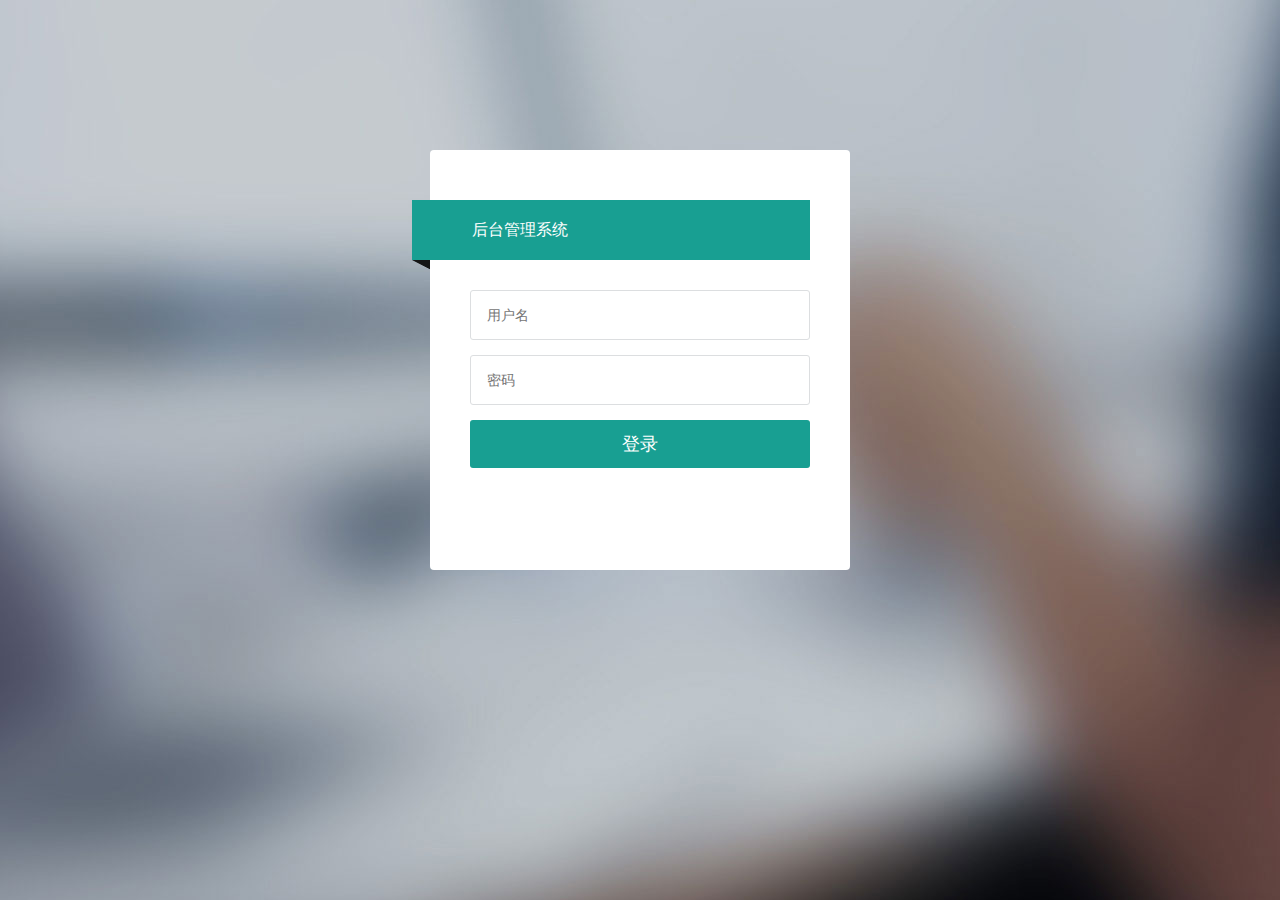
<file: target/classes/static/login.html>
<!DOCTYPE html>
<html>
<head>
<meta http-equiv="Content-Type" content="text/html; charset=UTF-8">
<meta http-equiv="Pragma" content="no-cache">
<meta http-equiv="Cache-Control" content="no-cache">
<meta http-equiv="Expires" content="0">
<title>登录</title>
<link href="css/login.css" type="text/css" rel="stylesheet">
</head>
<body>

	<div class="login">
		<div class="message">后台管理系统</div>
		<div id="darkbannerwrap"></div>

		<form id="login-form" method="post" onsubmit="return false;">
			<input id="username" name="username" placeholder="用户名" type="text"
				autocomplete="off">
			<hr class="hr15">
			<input id="password" name="password" placeholder="密码" type="password"
				autocomplete="off">
			<hr class="hr15">
			<button style="width: 100%;" type="submit"
				onclick="login(this)">登录</button>
			<hr class="hr20">
			<span id="info" style="color: red"></span>
		</form>


	</div>

</body>
<script src="js/libs/jquery-2.1.1.min.js"></script>
<script type="text/javascript">
	if (top != self) {
		parent.location.href = '/login.html';
	}
	
	var token = localStorage.getItem("token");
	if (token != null && token.trim().length != 0) {
		$.ajax({
			type : 'get',
			url : '/users/current?token=' + token,
			success : function(data) {
				location.href = '/index.html';
			},
			error : function(xhr, textStatus, errorThrown) {
				var msg = xhr.responseText;
				var response = JSON.parse(msg);
				var code = response.code;
				var message = response.message;
				if (code == 401) {
					localStorage.removeItem("token");
				}
			}
		});
	}

	function login(obj) {
		$(obj).attr("disabled", true);

		var username = $.trim($('#username').val());
		var password = $.trim($('#password').val());
		if (username == "" || password == "") {
			$("#info").html('用户名或者密码不能为空');
			$(obj).attr("disabled", false);
		} else {
			$.ajax({
				type : 'post',
				url : '/login',
				data : $("#login-form").serialize(),
				success : function(data) {
					localStorage.setItem("token", data.token);
					location.href = '/index.html';
				},
				error : function(xhr, textStatus, errorThrown) {
					var msg = xhr.responseText;
					var response = JSON.parse(msg);
					$("#info").html(response.message);
					$(obj).attr("disabled", false);
				}
			});

		}
	}
</script>
</html>
</file>
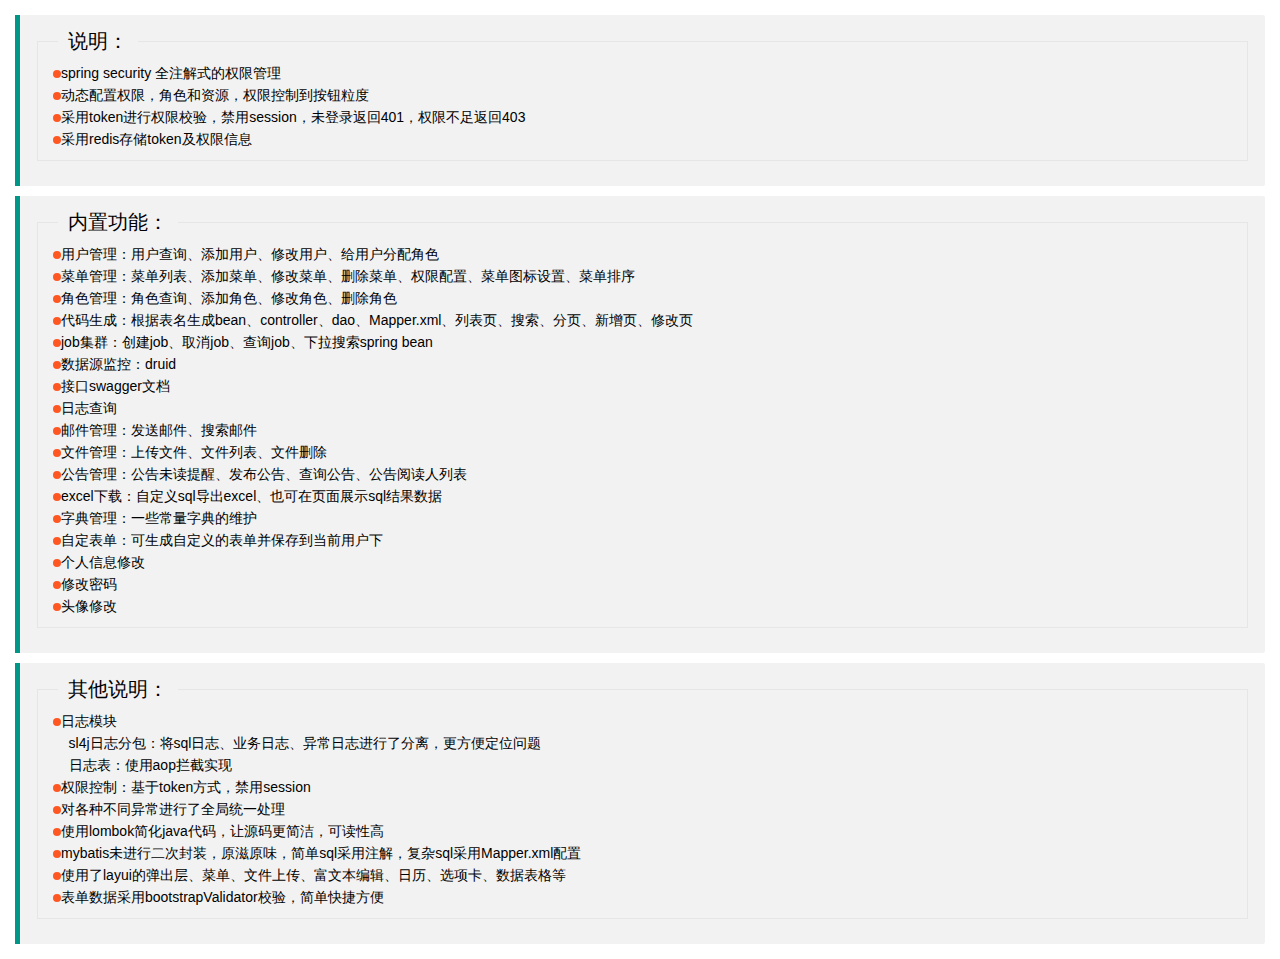
<file: target/classes/static/pages/dashboard.html>
<!DOCTYPE html>
<html>
<head>
<meta charset="UTF-8">
<title></title>
<link rel="stylesheet" href="../layui/css/layui.css" media="all" />
<link rel="stylesheet" href="../css/global.css" media="all" />
</head>

<body>
	<div class="admin-main">
		<blockquote class="layui-elem-quote">
			<fieldset class="layui-elem-field">
				<legend>说明：</legend>
				<div class="layui-field-box">
					<p>
						<span class="layui-badge-dot"></span>spring security 全注解式的权限管理
					</p>
					<p>
						<span class="layui-badge-dot"></span>动态配置权限，角色和资源，权限控制到按钮粒度
					</p>
					<p>
						<span class="layui-badge-dot"></span>采用token进行权限校验，禁用session，未登录返回401，权限不足返回403
					</p>
					<p>
						<span class="layui-badge-dot"></span>采用redis存储token及权限信息
					</p>
				</div>
			</fieldset>
		</blockquote>
		<blockquote class="layui-elem-quote">
			<fieldset class="layui-elem-field">
				<legend>内置功能：</legend>
				<div class="layui-field-box">
					<p>
						<span class="layui-badge-dot"></span>用户管理：用户查询、添加用户、修改用户、给用户分配角色
					</p>
					<p>
						<span class="layui-badge-dot"></span>菜单管理：菜单列表、添加菜单、修改菜单、删除菜单、权限配置、菜单图标设置、菜单排序
					</p>
					<p>
						<span class="layui-badge-dot"></span>角色管理：角色查询、添加角色、修改角色、删除角色
					</p>
					<p>
						<span class="layui-badge-dot"></span>代码生成：根据表名生成bean、controller、dao、Mapper.xml、列表页、搜索、分页、新增页、修改页
					</p>
					<p>
						<span class="layui-badge-dot"></span>job集群：创建job、取消job、查询job、下拉搜索spring bean
					</p>
					<p>
						<span class="layui-badge-dot"></span>数据源监控：druid
					</p>
					<p>
						<span class="layui-badge-dot"></span>接口swagger文档
					</p>
					<p>
						<span class="layui-badge-dot"></span>日志查询
					</p>
					<p>
						<span class="layui-badge-dot"></span>邮件管理：发送邮件、搜索邮件
					</p>

					<p>
						<span class="layui-badge-dot"></span>文件管理：上传文件、文件列表、文件删除
					</p>
					<p>
						<span class="layui-badge-dot"></span>公告管理：公告未读提醒、发布公告、查询公告、公告阅读人列表
					</p>
					<p>
						<span class="layui-badge-dot"></span>excel下载：自定义sql导出excel、也可在页面展示sql结果数据
					</p>
					<p>
						<span class="layui-badge-dot"></span>字典管理：一些常量字典的维护
					</p>
					<p>
						<span class="layui-badge-dot"></span>自定表单：可生成自定义的表单并保存到当前用户下
					</p>
					<p>
						<span class="layui-badge-dot"></span>个人信息修改
					</p>
					<p>
						<span class="layui-badge-dot"></span>修改密码
					</p>
					<p>
						<span class="layui-badge-dot"></span>头像修改
					</p>
				</div>
			</fieldset>
		</blockquote>
		<blockquote class="layui-elem-quote">
			<fieldset class="layui-elem-field">
				<legend>其他说明：</legend>
				</h2>
				<div class="layui-field-box"
					style="margin: 0.0px; padding: 10.0px 15.0px; color: #000000; background-color: #f2f2f2;">
					<p>
						<span class="layui-badge-dot"></span>日志模块
					</p>
					<p>&nbsp;&nbsp;&nbsp; sl4j日志分包：将sql日志、业务日志、异常日志进行了分离，更方便定位问题</p>
					<p>&nbsp;&nbsp;&nbsp; 日志表：使用aop拦截实现</p>
					<p>
						<span class="layui-badge-dot"></span>权限控制：基于token方式，禁用session
					</p>
					<p>
						<span class="layui-badge-dot"></span>对各种不同异常进行了全局统一处理
					</p>
					<p>
						<span class="layui-badge-dot"></span>使用lombok简化java代码，让源码更简洁，可读性高
					</p>
					<p>
						<span class="layui-badge-dot"></span>mybatis未进行二次封装，原滋原味，简单sql采用注解，复杂sql采用Mapper.xml配置
					</p>
					<p>
						<span class="layui-badge-dot"></span>使用了layui的弹出层、菜单、文件上传、富文本编辑、日历、选项卡、数据表格等
					</p>
					<p>
						<span class="layui-badge-dot"></span>表单数据采用bootstrapValidator校验，简单快捷方便
					</p>
			</fieldset>
		</blockquote>
	</div>
</body>

</html>
</file>
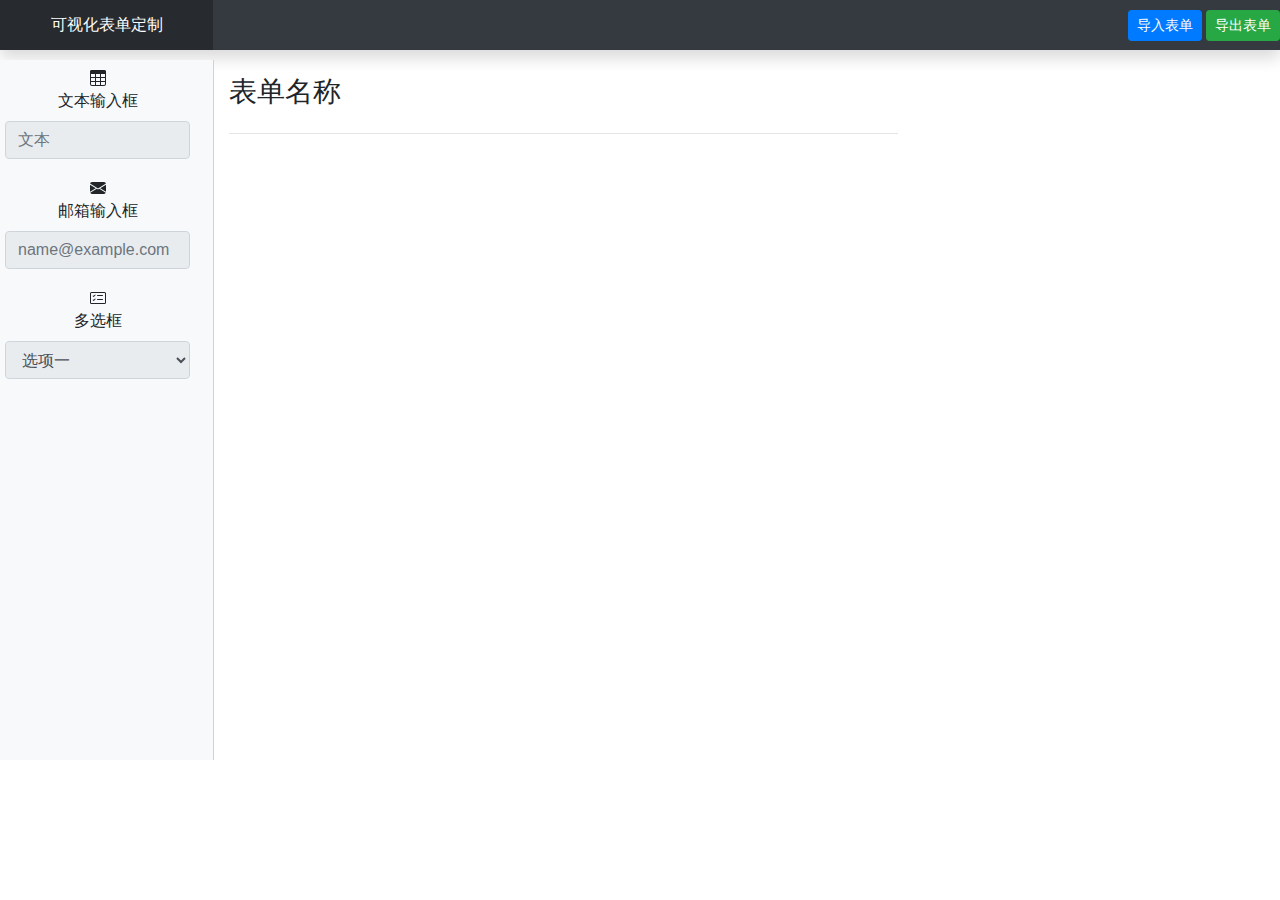
<file: target/classes/static/pages/bd/bd.html>
<!DOCTYPE html>
<html lang="en">
<head>
    <meta charset="UTF-8">
    <title>bd定制</title>
    <link rel="stylesheet" href="https://cdn.jsdelivr.net/npm/bootstrap@4.5.0/dist/css/bootstrap.min.css">
    <link rel="stylesheet" href="../../css/main.css">
    <script src="../../js/libs/jquery-3.4.1.min.js"></script>
    <script src="../../js/bootstrap/bootstrap.js"></script>
    <script src="../../js/bootstrap/bootstrap.bundle.js"></script>
    <script src="../../js/main2.js"></script>
</head>
<body>
<header>
    <div class="header">
        <p class="col-2">可视化表单定制</p>
        <div class="">
            <button id="importBtn" type="button"
                    class="btn btn-primary btn-sm" data-toggle="modal"
                    data-target="#exampleModal">
                导入表单
            </button>
            <button id="exportBtn" type="button"
                    class="btn btn-success btn-sm">导出表单</button>
        </div>
    </div>
</header>
<div class="contentLeft col-2">
    <ul class="nav flex-column">
        <li class="nav-item">
                <svg class="bi bi-table" width="1em" height="1em" viewBox="0 0 16 16" fill="currentColor" xmlns="http://www.w3.org/2000/svg">
                    <path fill-rule="evenodd" d="M14 1H2a1 1 0 0 0-1 1v12a1 1 0 0 0 1 1h12a1 1 0 0 0 1-1V2a1 1 0 0 0-1-1zM2 0a2 2 0 0 0-2 2v12a2 2 0 0 0 2 2h12a2 2 0 0 0 2-2V2a2 2 0 0 0-2-2H2z"/>
                    <path fill-rule="evenodd" d="M15 4H1V3h14v1z"/>
                    <path fill-rule="evenodd" d="M5 15.5v-14h1v14H5zm5 0v-14h1v14h-1z"/>
                    <path fill-rule="evenodd" d="M15 8H1V7h14v1zm0 4H1v-1h14v1z"/>
                    <path fill-rule="evenodd" d="M15 8H1V7h14v1zm0 4H1v-1h14v1z"/>
                    <path d="M0 2a2 2 0 0 1 2-2h12a2 2 0 0 1 2 2v2H0V2z"/>
                </svg>
            <div class="newTextInput">
                <form>
                    <div class="form-group">
                        <label>文本输入框</label>
                        <input type="text" class="form-control" placeholder="文本" readonly>
                    </div>
                </form>
            </div>
        </li>
        <li class="nav-item">
            <svg class="bi bi-envelope-fill" width="1em" height="1em" viewBox="0 0 16 16" fill="currentColor" xmlns="http://www.w3.org/2000/svg">
                <path fill-rule="evenodd" d="M.05 3.555A2 2 0 0 1 2 2h12a2 2 0 0 1 1.95 1.555L8 8.414.05 3.555zM0 4.697v7.104l5.803-3.558L0 4.697zM6.761 8.83l-6.57 4.027A2 2 0 0 0 2 14h12a2 2 0 0 0 1.808-1.144l-6.57-4.027L8 9.586l-1.239-.757zm3.436-.586L16 11.801V4.697l-5.803 3.546z"/>
            </svg>
            <div class="newEmailInput">
                <form>
                    <div class="form-group">
                        <label>邮箱输入框</label>
                        <input type="text" class="form-control"
                               placeholder="name@example.com"  readonly>
                    </div>
                </form>
            </div>
        </li>
        <li class="nav-item">
            <svg class="bi bi-card-checklist" width="1em" height="1em" viewBox="0 0 16 16" fill="currentColor" xmlns="http://www.w3.org/2000/svg">
                <path fill-rule="evenodd" d="M14.5 3h-13a.5.5 0 0 0-.5.5v9a.5.5 0 0 0 .5.5h13a.5.5 0 0 0 .5-.5v-9a.5.5 0 0 0-.5-.5zm-13-1A1.5 1.5 0 0 0 0 3.5v9A1.5 1.5 0 0 0 1.5 14h13a1.5 1.5 0 0 0 1.5-1.5v-9A1.5 1.5 0 0 0 14.5 2h-13z"/>
                <path fill-rule="evenodd" d="M7 5.5a.5.5 0 0 1 .5-.5h5a.5.5 0 0 1 0 1h-5a.5.5 0 0 1-.5-.5zm-1.496-.854a.5.5 0 0 1 0 .708l-1.5 1.5a.5.5 0 0 1-.708 0l-.5-.5a.5.5 0 1 1 .708-.708l.146.147 1.146-1.147a.5.5 0 0 1 .708 0zM7 9.5a.5.5 0 0 1 .5-.5h5a.5.5 0 0 1 0 1h-5a.5.5 0 0 1-.5-.5zm-1.496-.854a.5.5 0 0 1 0 .708l-1.5 1.5a.5.5 0 0 1-.708 0l-.5-.5a.5.5 0 0 1 .708-.708l.146.147 1.146-1.147a.5.5 0 0 1 .708 0z"/>
            </svg>
            <div class="newSelect">
                <form>
                    <div class="form-group">
                        <label for="exampleFormControlSelect1">多选框</label>
                        <select class="form-control"
                                id="exampleFormControlSelect1"  disabled>
                            <option>选项一</option>
                            <option>选项二</option>
                            <option>选项三</option>
                        </select>
                    </div>
                </form>
            </div>
        </li>
    </ul>
</div>
<div class="contentShowPlace col-7">
    <ul class="nav flex-column">
        <li class="nav-item">
            <div class="newBdName">
                <h3><label>表单名称</label></h3>
                <hr>
            </div>
        </li>
    </ul>
</div>
<div class="modal fade" id="exampleModal" tabindex="-1" role="dialog" aria-labelledby="exampleModalLabel" aria-hidden="true">
    <div class="modal-dialog modal-dialog-scrollable">
        <div class="modal-content">
            <div class="modal-header">
                <h5 class="modal-title" id="exampleModalLabel">已有表单
                </h5>
                <button type="button" class="close" data-dismiss="modal" aria-label="Close">
                    <span aria-hidden="true">&times;</span>
                </button>
            </div>
            <div class="modal-body" id="alreadyLi">
                <table class="table table-hover">
                    <thead>
                        <tr>
                            <th scope="col">#</th>
                            <th scope="col">名称</th>
                        </tr>
                    </thead>
                    <tbody>
                    </tbody>
                </table>
            </div>
            <div class="modal-footer">
                <button type="button" class="btn btn-secondary"
                        data-dismiss="modal">关闭</button>
                <button type="button" class="btn btn-primary">确定
                </button>
            </div>
        </div>
    </div>
</div>
</body>
</html>
</file>
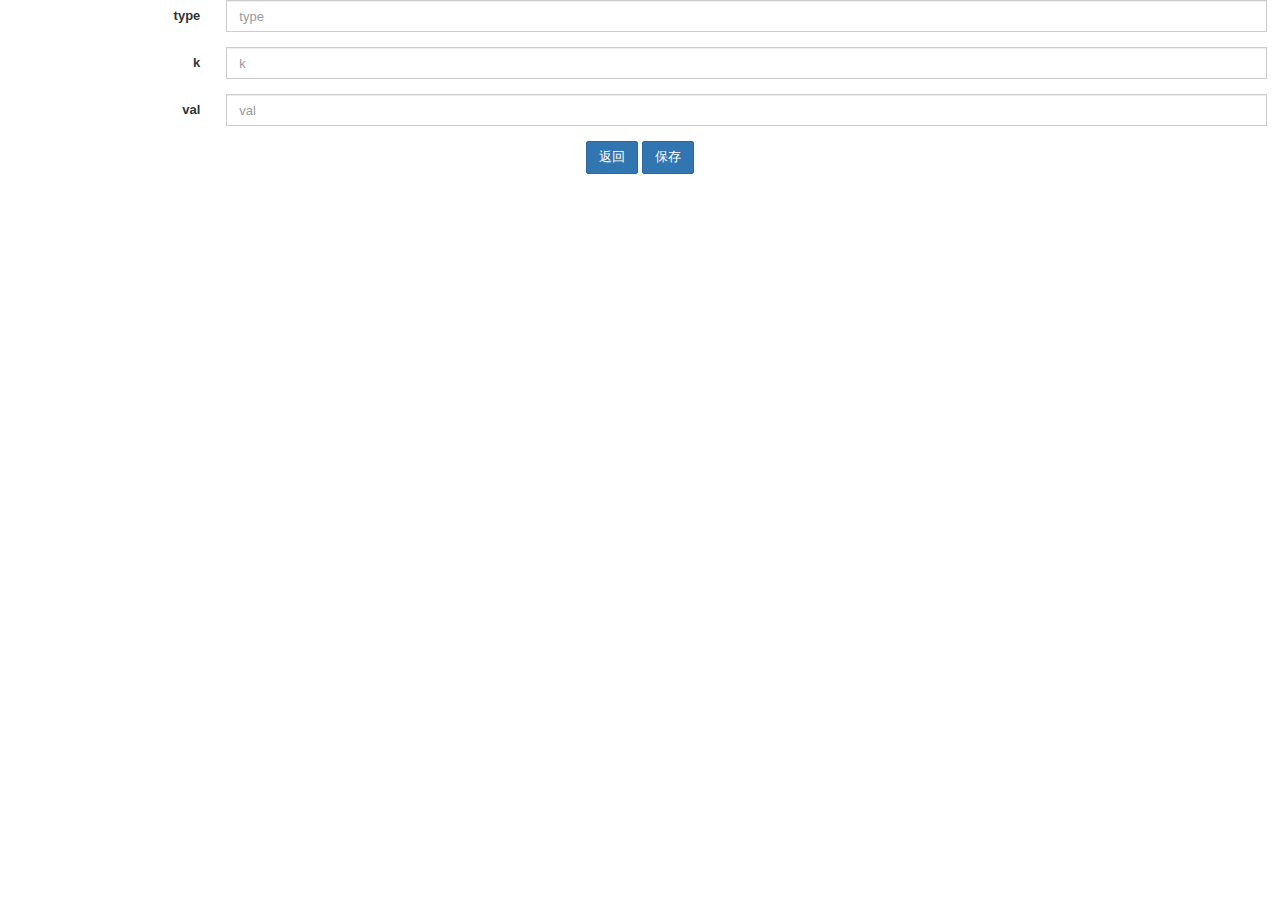
<file: target/classes/static/pages/dict/addDict.html>
<!DOCTYPE html>
<html>
<head>
<meta charset="UTF-8">
<link rel="stylesheet" type="text/css" media="screen" href="../../css/bootstrap.min.css">
</head>
<body>
<div class="col-xs-12 col-sm-12 col-md-12 col-lg-12">
	<form class="form-horizontal" onsubmit="return false" id="form">
		<fieldset>
			<div class='form-group'>
				<label class='col-md-2 control-label'>type</label>
				<div class='col-md-10'>
					<input class='form-control' placeholder='type' type='text' name='type' id='type' data-bv-notempty='true' data-bv-notempty-message='type 不能为空'>
				</div>
			</div>
			<div class='form-group'>
				<label class='col-md-2 control-label'>k</label>
				<div class='col-md-10'>
					<input class='form-control' placeholder='k' type='text' name='k' id='k' data-bv-notempty='true' data-bv-notempty-message='k 不能为空'>
				</div>
			</div>
			<div class='form-group'>
				<label class='col-md-2 control-label'>val</label>
				<div class='col-md-10'>
					<input class='form-control' placeholder='val' type='text' name='val' id='val' data-bv-notempty='true' data-bv-notempty-message='val 不能为空'>
				</div>
			</div>

			<div class="form-actions">
				<div class="row" align="center">
					<div class="col-md-12">
					    <button class="btn btn-primary" onclick="location.href='dictList.html'">返回</button>
						<button class="btn btn-primary" type="submit" onclick="add()">
							<i class="fa fa-save"></i> 保存
						</button>
					</div>
				</div>
			</div>

		</fieldset>
	</form>
</div>
	<script type="text/javascript" src="../../js/libs/jquery-2.1.1.min.js"></script>
	<script type="text/javascript" src="../../js/jq.js"></script>
	<script type="text/javascript" src="../../js/plugin/bootstrapvalidator/bootstrapValidator.min.js"></script>
	<script type="text/javascript" src="../../js/common.js"></script>
	<script type="text/javascript" src="../../layui/layui.js"></script>
	<script type="text/javascript">
		layui.use(['layer','laydate'], function(){
		    var layer = layui.layer;
		});
		
		function add() {
			$('#form').bootstrapValidator();
			var bootstrapValidator = $("#form").data('bootstrapValidator');
			bootstrapValidator.validate();
		    if(!bootstrapValidator.isValid()){
			   return;
		    }
		    
		    var formdata = $("#form").serializeObject();

			$.ajax({
				type : 'post',
				url : '/dicts',
				contentType: "application/json; charset=utf-8",  
				data : JSON.stringify(formdata),
				success : function(data) {
					layer.msg("添加成功", {shift: -1, time: 1000}, function(){
                        location.href = "dictList.html";
                    });
				}
			});
		}
		
	</script>
</body>
</html>
</file>
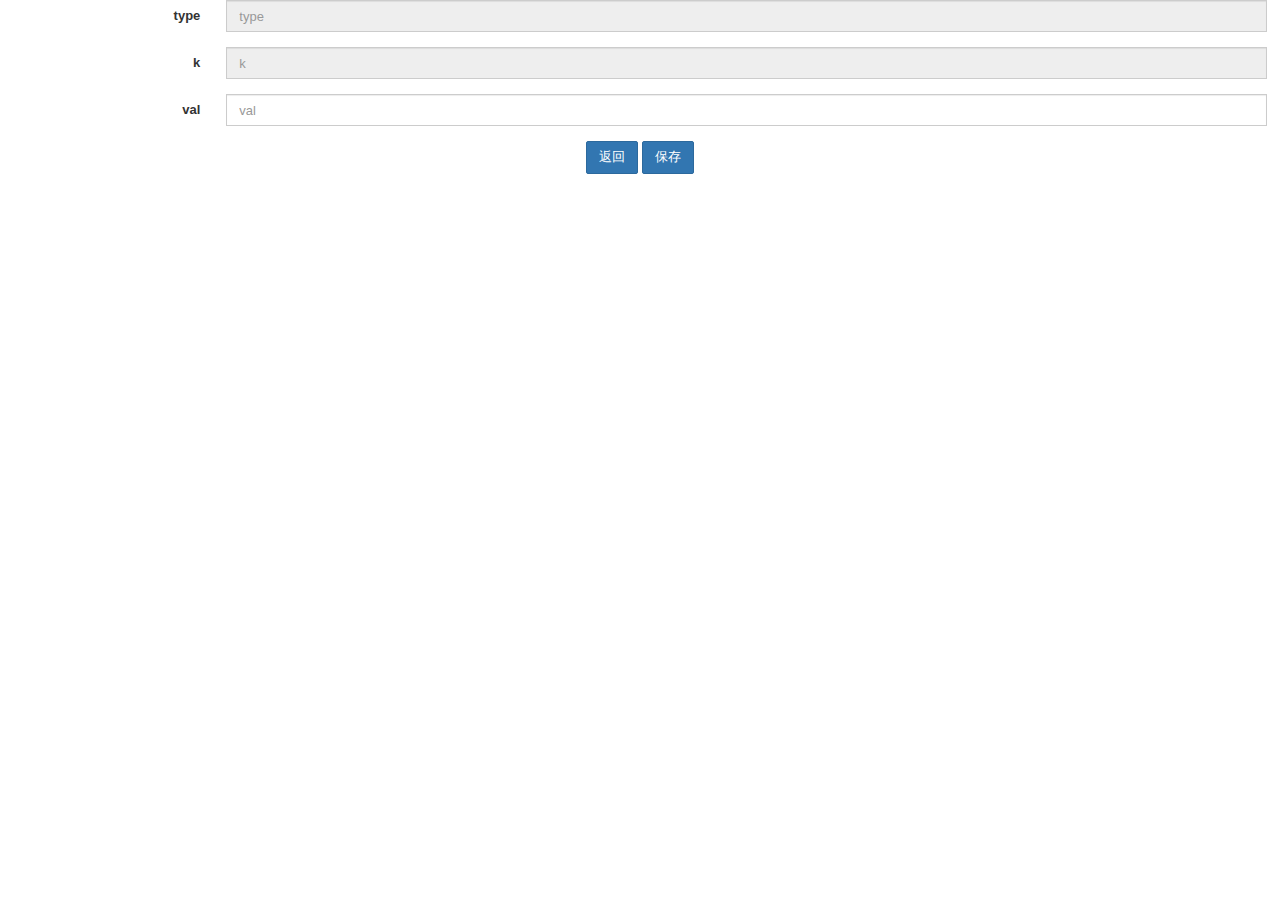
<file: target/classes/static/pages/dict/updateDict.html>
<!DOCTYPE html>
<html>
<head>
<meta charset="UTF-8">
<link rel="stylesheet" type="text/css" media="screen" href="../../css/bootstrap.min.css">
</head>
<body>
<div class="col-xs-12 col-sm-12 col-md-12 col-lg-12">
	<form class="form-horizontal" onsubmit="return false" id="form">
		<fieldset>
			<input type="hidden" id="id" name="id">
			<div class='form-group'>
				<label class='col-md-2 control-label'>type</label>
				<div class='col-md-10'>
					<input class='form-control' placeholder='type' type='text' name='type' id='type' readonly="readonly">
				</div>
			</div>
			<div class='form-group'>
				<label class='col-md-2 control-label'>k</label>
				<div class='col-md-10'>
					<input class='form-control' placeholder='k' type='text' name='k' id='k' readonly="readonly">
				</div>
			</div>
			<div class='form-group'>
				<label class='col-md-2 control-label'>val</label>
				<div class='col-md-10'>
					<input class='form-control' placeholder='val' type='text' name='val' id='val' data-bv-notempty='true' data-bv-notempty-message='val 不能为空'>
				</div>
			</div>

			<div class="form-actions">
				<div class="row" align="center">
					<div class="col-md-12">
					    <button class="btn btn-primary" onclick="location.href='dictList.html'">返回</button>
						<button class="btn btn-primary" type="submit" onclick="update()">
							<i class="fa fa-save"></i> 保存
						</button>
					</div>
				</div>
			</div>

		</fieldset>
	</form>
</div>
	<script type="text/javascript" src="../../js/libs/jquery-2.1.1.min.js"></script>
	<script type="text/javascript" src="../../js/jq.js"></script>
	<script type="text/javascript" src="../../js/plugin/bootstrapvalidator/bootstrapValidator.min.js"></script>
	<script type="text/javascript" src="../../js/common.js"></script>
	<script type="text/javascript" src="../../layui/layui.js"></script>
	<script type="text/javascript">
		layui.use(['layer','laydate'], function(){
		    var layer = layui.layer;
		});
		
		initData();
		
		function initData(){
			var id = getUrlParam("id");
			if(id != ""){
				$.ajax({
					type : 'get',
					url : '/dicts/'+id,
					async : false,
					success : function(data) {
						$('#id').val(data.id);
						$('#type').val(data.type);
						$('#k').val(data.k);
						$('#val').val(data.val);

					}
				});
			}
		}

		function update() {
			$('#form').bootstrapValidator();
			var bootstrapValidator = $("#form").data('bootstrapValidator');
			bootstrapValidator.validate();
		    if(!bootstrapValidator.isValid()){
			   return;
		    }
		    
		    var formdata = $("#form").serializeObject();

			$.ajax({
				type : 'put',
				url : '/dicts',
				contentType: "application/json; charset=utf-8",  
				data : JSON.stringify(formdata),
				success : function(data) {
					layer.msg("修改成功", {shift: -1, time: 1000}, function(){
                        location.href = "dictList.html";
                    });
				}
			});
		}
		
	</script>
</body>
</html>
</file>
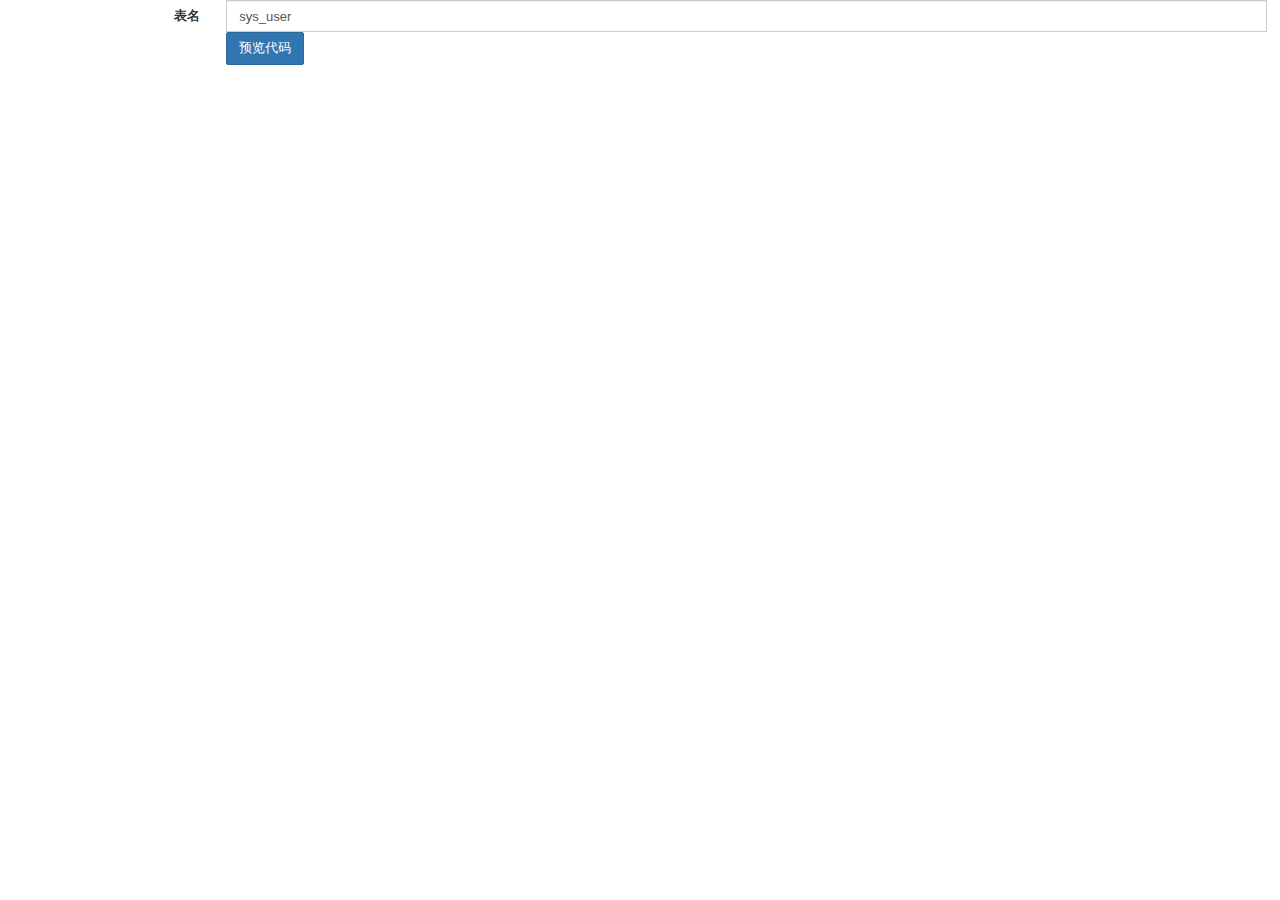
<file: target/classes/static/pages/generate/edit.html>
<!DOCTYPE html>
<html>
<head>
<meta charset="UTF-8">
<link rel="stylesheet" type="text/css" media="screen" href="../../css/bootstrap.min.css">
</head>
<body>
<div class="col-xs-12 col-sm-12 col-md-12 col-lg-12">
    <form class="form-horizontal" onsubmit="return false" id="form">
        <fieldset>
            <div class="form-group">
                <label class="col-md-2 control-label">表名</label>
                <div class="col-md-10">
                    <input class="form-control" placeholder="表名" type="text" name="tableName" id="tableName" value="sys_user"
                        data-bv-notempty="true"
                        data-bv-notempty-message="表名 不能为空">
                    <button id="showInfo" class="btn btn-primary">预览代码</button>
                    <button id="save" class="btn btn-primary">保存代码</button>
                </div>
            </div>
        </fieldset>
        <div id="detail">
	        <fieldset>
	           <table class="table">
                  <caption>基本配置</caption>
                  <tbody>
                    <tr>
                      <td width="10%">路径</td>
                      <td>
                        <input class="form-control" placeholder="路径" type="text" name="path" id="path" value="d:/generate"
                                data-bv-notempty="true"
                                data-bv-notempty-message="路径 不能为空">
                      </td>
                      <td width="10%"></td>
                      <td width="15%"></td>
                      <td width="5%"></td>
                      <td></td>
                      <td width="5%"></td>
                      <td width="15%"></td>
                    </tr>
                    <tr>
                      <td>bean包名</td>
                      <td>
                        <input class="form-control" placeholder="bean包名" type="text" name="beanPackageName" id="beanPackageName" value="com.boot.security.server.model"
                                data-bv-notempty="true"
                                data-bv-notempty-message="bean包名 不能为空">
                      </td>
                      <td>bean类名</td>
                      <td>
                        <input class="form-control" placeholder="bean类名" type="text" name="beanName" id="beanName" value="BeanTest"
                                data-bv-notempty="true"
                                data-bv-notempty-message="bean类名 不能为空">
                      </td>
                      <td>dao包名</td>
                      <td>
                        <input class="form-control" placeholder="dao包名" type="text" name="daoPackageName" id="daoPackageName" value="com.boot.security.server.dao"
                                data-bv-notempty="true"
                                data-bv-notempty-message="dao包名 不能为空">
                      </td>
                      <td>dao类名</td>
                      <td>
                        <input class="form-control" placeholder="dao类名" type="text" name="daoName" id="daoName" value="BeanTestDao"
                                data-bv-notempty="true"
                                data-bv-notempty-message="dao类名 不能为空">
                      </td>
                    </tr>
                    <tr>
                        <td>controller包名</td>
	                    <td>
	                        <input class="form-control" placeholder="controller包名" type="text" name="controllerPkgName" id="controllerPkgName" value="com.boot.security.server.controller"
	                                data-bv-notempty="true"
	                                data-bv-notempty-message="bean包名 不能为空">
	                    </td>
                        <td>controller类名</td>
                        <td>
                         <input class="form-control" placeholder="controller类名" type="text" name="controllerName" id="controllerName" value="ControllerTest"
                                data-bv-notempty="true"
                                data-bv-notempty-message="bean类名 不能为空">
                        </td>
                    </tr>
                  </tbody>
                </table>
	        </fieldset>
            <table class="table">
                <caption>字段详情</caption>
                <thead>
                    <tr>
                        <th>表字段名</th>
                        <th>表类型</th>
                        <th>字段描述</th>
                        <th>java字段名</th>
                        <th>java字段类型</th>
                        <th>默认值</th>
                    </tr>
                </thead>
                <tbody id="beanFields">
                </tbody>
            </table>
        </div>
    </form>
</div>

    <script type="text/javascript" src="../../js/libs/jquery-2.1.1.min.js"></script>
    <script type="text/javascript" src="../../js/jq.js"></script>
    <script type="text/javascript" src="../../layui/layui.js"></script>
	<script type="text/javascript" src="../../js/plugin/bootstrapvalidator/bootstrapValidator.min.js"></script>
    <script type="text/javascript" src="../../js/common.js"></script>
    <script type="text/javascript">
    layui.use('layer', function(){
	    var layer = layui.layer;
	});
    
    $('#form').bootstrapValidator();
    $("#detail").hide();
    $("#save").hide();
    
    $("#showInfo").click(function(){
        var bootstrapValidator = $("#form").data('bootstrapValidator');
        bootstrapValidator.validate();
        if(!bootstrapValidator.isValid()){
           return;
        }
        var beanFields = $("#beanFields");
        beanFields.html("");
        $.ajax({
            type : 'get',
            url : '/generate',
            data : "tableName=" + $("#tableName").val(),
            success : function(data) {
                $("#detail").show();
                $("#save").show();
                
                var beanName = data.beanName;
                $("#beanName").val(beanName);
                $("#daoName").val(beanName + "Dao");
                $("#controllerName").val(beanName + "Controller");
                var fields = data.fields;
                var length = fields.length;
                
                for(var i=0;i<length;i++){
                    var f = fields[i];
                    var tr = $("<tr></tr>");
                    
                    var columnName = f['columnName'];
                    var columnNameInput = "<input type='hidden' name='columnNames' value='" + columnName +"'>"
                    
                    tr.append("<td>" + columnNameInput + columnName + "</td>");
                    tr.append("<td>" + f['columnType'] + "</td>");
                    tr.append("<td>" + f['columnComment'] + "</td>");
                    var name = f['name'];
                    var nameInput = "<input name='beanFieldName' class='form-control' value='" + name +"'>";
                    tr.append("<td>" + nameInput + "</td>");
                    
                    var type = f['type'];
                    var typeInput = "<input name='beanFieldType' class='form-control' value='" + type +"'>"
                    tr.append("<td>" + typeInput + "</td>");
                    
                    var val = f['columnDefault'];
                    var valInput = "<input name='beanFieldValue' class='form-control' value='" + val +"'>"
                    tr.append("<td>" + valInput + "</td>");
                    
                    beanFields.append(tr);
                }
            }
        });
    });
    
    $("#save").click(function(){
        var bootstrapValidator = $("#form").data('bootstrapValidator');
        bootstrapValidator.validate();
        if(!bootstrapValidator.isValid()){
           return;
        }
        if($("#detail").is(':hidden')) {
           return;
        }
        
        var formdata = $("#form").serializeObject();
        $.ajax({
            type : 'post',
            url : '/generate',
            contentType: "application/json; charset=utf-8",  
            data : JSON.stringify(formdata),
            success : function(data) {
                $("#detail").hide();
                $("#save").hide();
                layer.msg("生成成功");
            }
        });
    });

    
    </script>
</body>
</html>
</file>
<file: target/classes/static/css/login.css>
*{
    font: 13px/1.5 '微软雅黑', Verdana, Helvetica, Arial, sans-serif;
    -webkit-box-sizing: border-box;
    -moz-box-sizing: border-box;
    -box-sizing: border-box;
    padding:0;
    margin:0;
    list-style:none;
    box-sizing: border-box;
}

body,html{
    height:100%;
    overflow:hidden;
}
body{
    background:url(../img/login/bg.png) no-repeat center;
    background-size: cover;
}
a{
    color:#27A9E3;
    text-decoration:none;
    cursor:pointer;
}
.login{
    margin: 150px auto 0 auto;
    min-height: 420px;
    max-width: 420px;
    padding: 40px;
    background-color: #ffffff;
    margin-left: auto;
    margin-right: auto;
    border-radius: 4px;
    /* overflow-x: hidden; */
    box-sizing: border-box;
}
a.logo{
    display: block;
    height: 58px;
    width: 167px;
    margin: 0 auto 30px auto;
    background-size: 167px 42px;
}
.message {
    margin: 10px 0 0 -58px;
    padding: 18px 10px 18px 60px;
    background: #189F92;
    position: relative;
    color: #fff;
    font-size: 16px;
}
#darkbannerwrap {
    background: url(../img/login/aiwrap.png);
    width: 18px;
    height: 10px;
    margin: 0 0 20px -58px;
    position: relative;
}

input[type=text],
input[type=file],
input[type=password],
input[type=email], select {
    border: 1px solid #DCDEE0;
    vertical-align: middle;
    border-radius: 3px;
    height: 50px;
    padding: 0px 16px;
    font-size: 14px;
    color: #555555;
    outline:none;
    width:100%;
}
input[type=text]:focus,
input[type=file]:focus,
input[type=password]:focus,
input[type=email]:focus, select:focus {
    border: 1px solid #27A9E3;
}


input[type=submit],
button{
    display: inline-block;
    vertical-align: middle;
    padding: 12px 24px;
    margin: 0px;
    font-size: 18px;
    line-height: 24px;
    text-align: center;
    white-space: nowrap;
    vertical-align: middle;
    cursor: pointer;
    color: #ffffff;
    background-color: #189F92;
    border-radius: 3px;
    border: none;
    -webkit-appearance: none;
    outline:none;
    width:100%;
}
hr.hr15 {
    height: 15px;
    border: none;
    margin: 0px;
    padding: 0px;
    width: 100%;
}
hr.hr20 {
    height: 20px;
    border: none;
    margin: 0px;
    padding: 0px;
    width: 100%;
}

.copyright{
    font-size:14px;
    color:rgba(255,255,255,0.85);
    display:block;
    position:absolute;
    bottom:15px;
    right:15px;
}
</file>
<file: target/classes/static/layui/css/layui.css>
/** layui-v2.3.0 MIT License By https://www.layui.com */
 .layui-inline,img{display:inline-block;vertical-align:middle}.layui-rate,li{list-style:none}h1,h2,h3,h4,h5,h6{font-weight:400}.layui-edge,.layui-header,.layui-inline,.layui-main{position:relative}.layui-btn,.layui-edge,.layui-inline,img{vertical-align:middle}.layui-btn,.layui-disabled,.layui-icon,.layui-unselect{-webkit-user-select:none;-ms-user-select:none;-moz-user-select:none}blockquote,body,button,dd,div,dl,dt,form,h1,h2,h3,h4,h5,h6,input,li,ol,p,pre,td,textarea,th,ul{margin:0;padding:0;-webkit-tap-highlight-color:rgba(0,0,0,0)}a:active,a:hover{outline:0}img{border:none}table{border-collapse:collapse;border-spacing:0}h4,h5,h6{font-size:100%}button,input,optgroup,option,select,textarea{font-family:inherit;font-size:inherit;font-style:inherit;font-weight:inherit;outline:0}pre{white-space:pre-wrap;white-space:-moz-pre-wrap;white-space:-pre-wrap;white-space:-o-pre-wrap;word-wrap:break-word}body{line-height:24px;font:14px Helvetica Neue,Helvetica,PingFang SC,\5FAE\8F6F\96C5\9ED1,Tahoma,Arial,sans-serif}hr{height:1px;margin:10px 0;border:0;clear:both}a{color:#333;text-decoration:none}a:hover{color:#777}a cite{font-style:normal;*cursor:pointer}.layui-border-box,.layui-border-box *{box-sizing:border-box}.layui-box,.layui-box *{box-sizing:content-box}.layui-clear{clear:both;*zoom:1}.layui-clear:after{content:'\20';clear:both;*zoom:1;display:block;height:0}.layui-inline{*display:inline;*zoom:1}.layui-edge{display:inline-block;width:0;height:0;border-width:6px;border-style:dashed;border-color:transparent;overflow:hidden}.layui-edge-top{top:-4px;border-bottom-color:#999;border-bottom-style:solid}.layui-edge-right{border-left-color:#999;border-left-style:solid}.layui-edge-bottom{top:2px;border-top-color:#999;border-top-style:solid}.layui-edge-left{border-right-color:#999;border-right-style:solid}.layui-elip{text-overflow:ellipsis;overflow:hidden;white-space:nowrap}.layui-disabled,.layui-disabled:hover{color:#d2d2d2!important;cursor:not-allowed!important}.layui-circle{border-radius:100%}.layui-show{display:block!important}.layui-hide{display:none!important}@font-face{font-family:layui-icon;src:url(../font/iconfont.eot?v=230);src:url(../font/iconfont.eot?v=230#iefix) format('embedded-opentype'),url(../font/iconfont.svg?v=230#iconfont) format('svg'),url(../font/iconfont.woff?v=230) format('woff'),url(../font/iconfont.ttf?v=230) format('truetype')}.layui-icon{font-family:layui-icon!important;font-size:16px;font-style:normal;-webkit-font-smoothing:antialiased;-moz-osx-font-smoothing:grayscale}.layui-icon-reply-fill:before{content:"\e611"}.layui-icon-set-fill:before{content:"\e614"}.layui-icon-menu-fill:before{content:"\e60f"}.layui-icon-search:before{content:"\e615"}.layui-icon-share:before{content:"\e641"}.layui-icon-set-sm:before{content:"\e620"}.layui-icon-engine:before{content:"\e628"}.layui-icon-close:before{content:"\1006"}.layui-icon-close-fill:before{content:"\1007"}.layui-icon-chart-screen:before{content:"\e629"}.layui-icon-star:before{content:"\e600"}.layui-icon-circle-dot:before{content:"\e617"}.layui-icon-chat:before{content:"\e606"}.layui-icon-release:before{content:"\e609"}.layui-icon-list:before{content:"\e60a"}.layui-icon-chart:before{content:"\e62c"}.layui-icon-ok-circle:before{content:"\1005"}.layui-icon-layim-theme:before{content:"\e61b"}.layui-icon-table:before{content:"\e62d"}.layui-icon-right:before{content:"\e602"}.layui-icon-left:before{content:"\e603"}.layui-icon-cart-simple:before{content:"\e698"}.layui-icon-face-cry:before{content:"\e69c"}.layui-icon-face-smile:before{content:"\e6af"}.layui-icon-survey:before{content:"\e6b2"}.layui-icon-tree:before{content:"\e62e"}.layui-icon-upload-circle:before{content:"\e62f"}.layui-icon-add-circle:before{content:"\e61f"}.layui-icon-download-circle:before{content:"\e601"}.layui-icon-templeate-1:before{content:"\e630"}.layui-icon-util:before{content:"\e631"}.layui-icon-face-surprised:before{content:"\e664"}.layui-icon-edit:before{content:"\e642"}.layui-icon-speaker:before{content:"\e645"}.layui-icon-down:before{content:"\e61a"}.layui-icon-file:before{content:"\e621"}.layui-icon-layouts:before{content:"\e632"}.layui-icon-rate-half:before{content:"\e6c9"}.layui-icon-add-circle-fine:before{content:"\e608"}.layui-icon-prev-circle:before{content:"\e633"}.layui-icon-read:before{content:"\e705"}.layui-icon-404:before{content:"\e61c"}.layui-icon-carousel:before{content:"\e634"}.layui-icon-help:before{content:"\e607"}.layui-icon-code-circle:before{content:"\e635"}.layui-icon-water:before{content:"\e636"}.layui-icon-username:before{content:"\e66f"}.layui-icon-find-fill:before{content:"\e670"}.layui-icon-about:before{content:"\e60b"}.layui-icon-location:before{content:"\e715"}.layui-icon-up:before{content:"\e619"}.layui-icon-pause:before{content:"\e651"}.layui-icon-date:before{content:"\e637"}.layui-icon-layim-uploadfile:before{content:"\e61d"}.layui-icon-delete:before{content:"\e640"}.layui-icon-play:before{content:"\e652"}.layui-icon-top:before{content:"\e604"}.layui-icon-friends:before{content:"\e612"}.layui-icon-refresh-3:before{content:"\e9aa"}.layui-icon-ok:before{content:"\e605"}.layui-icon-layer:before{content:"\e638"}.layui-icon-face-smile-fine:before{content:"\e60c"}.layui-icon-dollar:before{content:"\e659"}.layui-icon-group:before{content:"\e613"}.layui-icon-layim-download:before{content:"\e61e"}.layui-icon-picture-fine:before{content:"\e60d"}.layui-icon-link:before{content:"\e64c"}.layui-icon-diamond:before{content:"\e735"}.layui-icon-log:before{content:"\e60e"}.layui-icon-rate-solid:before{content:"\e67a"}.layui-icon-fonts-del:before{content:"\e64f"}.layui-icon-unlink:before{content:"\e64d"}.layui-icon-fonts-clear:before{content:"\e639"}.layui-icon-triangle-r:before{content:"\e623"}.layui-icon-circle:before{content:"\e63f"}.layui-icon-radio:before{content:"\e643"}.layui-icon-align-center:before{content:"\e647"}.layui-icon-align-right:before{content:"\e648"}.layui-icon-align-left:before{content:"\e649"}.layui-icon-loading-1:before{content:"\e63e"}.layui-icon-return:before{content:"\e65c"}.layui-icon-fonts-strong:before{content:"\e62b"}.layui-icon-upload:before{content:"\e67c"}.layui-icon-dialogue:before{content:"\e63a"}.layui-icon-video:before{content:"\e6ed"}.layui-icon-headset:before{content:"\e6fc"}.layui-icon-cellphone-fine:before{content:"\e63b"}.layui-icon-add-1:before{content:"\e654"}.layui-icon-face-smile-b:before{content:"\e650"}.layui-icon-fonts-html:before{content:"\e64b"}.layui-icon-form:before{content:"\e63c"}.layui-icon-cart:before{content:"\e657"}.layui-icon-camera-fill:before{content:"\e65d"}.layui-icon-tabs:before{content:"\e62a"}.layui-icon-fonts-code:before{content:"\e64e"}.layui-icon-fire:before{content:"\e756"}.layui-icon-set:before{content:"\e716"}.layui-icon-fonts-u:before{content:"\e646"}.layui-icon-triangle-d:before{content:"\e625"}.layui-icon-tips:before{content:"\e702"}.layui-icon-picture:before{content:"\e64a"}.layui-icon-more-vertical:before{content:"\e671"}.layui-icon-flag:before{content:"\e66c"}.layui-icon-loading:before{content:"\e63d"}.layui-icon-fonts-i:before{content:"\e644"}.layui-icon-refresh-1:before{content:"\e666"}.layui-icon-rmb:before{content:"\e65e"}.layui-icon-home:before{content:"\e68e"}.layui-icon-user:before{content:"\e770"}.layui-icon-notice:before{content:"\e667"}.layui-icon-login-weibo:before{content:"\e675"}.layui-icon-voice:before{content:"\e688"}.layui-icon-upload-drag:before{content:"\e681"}.layui-icon-login-qq:before{content:"\e676"}.layui-icon-snowflake:before{content:"\e6b1"}.layui-icon-file-b:before{content:"\e655"}.layui-icon-template:before{content:"\e663"}.layui-icon-auz:before{content:"\e672"}.layui-icon-console:before{content:"\e665"}.layui-icon-app:before{content:"\e653"}.layui-icon-prev:before{content:"\e65a"}.layui-icon-website:before{content:"\e7ae"}.layui-icon-next:before{content:"\e65b"}.layui-icon-component:before{content:"\e857"}.layui-icon-more:before{content:"\e65f"}.layui-icon-login-wechat:before{content:"\e677"}.layui-icon-shrink-right:before{content:"\e668"}.layui-icon-spread-left:before{content:"\e66b"}.layui-icon-camera:before{content:"\e660"}.layui-icon-note:before{content:"\e66e"}.layui-icon-refresh:before{content:"\e669"}.layui-icon-female:before{content:"\e661"}.layui-icon-male:before{content:"\e662"}.layui-icon-password:before{content:"\e673"}.layui-icon-senior:before{content:"\e674"}.layui-icon-theme:before{content:"\e66a"}.layui-icon-tread:before{content:"\e6c5"}.layui-icon-praise:before{content:"\e6c6"}.layui-icon-star-fill:before{content:"\e658"}.layui-icon-rate:before{content:"\e67b"}.layui-icon-template-1:before{content:"\e656"}.layui-icon-vercode:before{content:"\e679"}.layui-icon-cellphone:before{content:"\e678"}.layui-icon-screen-full:before{content:"\e622"}.layui-icon-screen-restore:before{content:"\e758"}.layui-main{width:1140px;margin:0 auto}.layui-header{z-index:1000;height:60px}.layui-header a:hover{transition:all .5s;-webkit-transition:all .5s}.layui-side{position:fixed;left:0;top:0;bottom:0;z-index:999;width:200px;overflow-x:hidden}.layui-side-scroll{position:relative;width:220px;height:100%;overflow-x:hidden}.layui-body{position:absolute;left:200px;right:0;top:0;bottom:0;z-index:998;width:auto;overflow:hidden;overflow-y:auto;box-sizing:border-box}.layui-layout-body{overflow:hidden}.layui-layout-admin .layui-header{background-color:#23262E}.layui-layout-admin .layui-side{top:60px;width:200px;overflow-x:hidden}.layui-layout-admin .layui-body{top:60px;bottom:44px}.layui-layout-admin .layui-main{width:auto;margin:0 15px}.layui-layout-admin .layui-footer{position:fixed;left:200px;right:0;bottom:0;height:44px;line-height:44px;padding:0 15px;background-color:#eee}.layui-layout-admin .layui-logo{position:absolute;left:0;top:0;width:200px;height:100%;line-height:60px;text-align:center;color:#009688;font-size:16px}.layui-layout-admin .layui-header .layui-nav{background:0 0}.layui-layout-left{position:absolute!important;left:200px;top:0}.layui-layout-right{position:absolute!important;right:0;top:0}.layui-container{position:relative;margin:0 auto;padding:0 15px;box-sizing:border-box}.layui-fluid{position:relative;margin:0 auto;padding:0 15px}.layui-row:after,.layui-row:before{content:'';display:block;clear:both}.layui-col-lg1,.layui-col-lg10,.layui-col-lg11,.layui-col-lg12,.layui-col-lg2,.layui-col-lg3,.layui-col-lg4,.layui-col-lg5,.layui-col-lg6,.layui-col-lg7,.layui-col-lg8,.layui-col-lg9,.layui-col-md1,.layui-col-md10,.layui-col-md11,.layui-col-md12,.layui-col-md2,.layui-col-md3,.layui-col-md4,.layui-col-md5,.layui-col-md6,.layui-col-md7,.layui-col-md8,.layui-col-md9,.layui-col-sm1,.layui-col-sm10,.layui-col-sm11,.layui-col-sm12,.layui-col-sm2,.layui-col-sm3,.layui-col-sm4,.layui-col-sm5,.layui-col-sm6,.layui-col-sm7,.layui-col-sm8,.layui-col-sm9,.layui-col-xs1,.layui-col-xs10,.layui-col-xs11,.layui-col-xs12,.layui-col-xs2,.layui-col-xs3,.layui-col-xs4,.layui-col-xs5,.layui-col-xs6,.layui-col-xs7,.layui-col-xs8,.layui-col-xs9{position:relative;display:block;box-sizing:border-box}.layui-col-xs1,.layui-col-xs10,.layui-col-xs11,.layui-col-xs12,.layui-col-xs2,.layui-col-xs3,.layui-col-xs4,.layui-col-xs5,.layui-col-xs6,.layui-col-xs7,.layui-col-xs8,.layui-col-xs9{float:left}.layui-col-xs1{width:8.33333333%}.layui-col-xs2{width:16.66666667%}.layui-col-xs3{width:25%}.layui-col-xs4{width:33.33333333%}.layui-col-xs5{width:41.66666667%}.layui-col-xs6{width:50%}.layui-col-xs7{width:58.33333333%}.layui-col-xs8{width:66.66666667%}.layui-col-xs9{width:75%}.layui-col-xs10{width:83.33333333%}.layui-col-xs11{width:91.66666667%}.layui-col-xs12{width:100%}.layui-col-xs-offset1{margin-left:8.33333333%}.layui-col-xs-offset2{margin-left:16.66666667%}.layui-col-xs-offset3{margin-left:25%}.layui-col-xs-offset4{margin-left:33.33333333%}.layui-col-xs-offset5{margin-left:41.66666667%}.layui-col-xs-offset6{margin-left:50%}.layui-col-xs-offset7{margin-left:58.33333333%}.layui-col-xs-offset8{margin-left:66.66666667%}.layui-col-xs-offset9{margin-left:75%}.layui-col-xs-offset10{margin-left:83.33333333%}.layui-col-xs-offset11{margin-left:91.66666667%}.layui-col-xs-offset12{margin-left:100%}@media screen and (max-width:768px){.layui-hide-xs{display:none!important}.layui-show-xs-block{display:block!important}.layui-show-xs-inline{display:inline!important}.layui-show-xs-inline-block{display:inline-block!important}}@media screen and (min-width:768px){.layui-container{width:750px}.layui-hide-sm{display:none!important}.layui-show-sm-block{display:block!important}.layui-show-sm-inline{display:inline!important}.layui-show-sm-inline-block{display:inline-block!important}.layui-col-sm1,.layui-col-sm10,.layui-col-sm11,.layui-col-sm12,.layui-col-sm2,.layui-col-sm3,.layui-col-sm4,.layui-col-sm5,.layui-col-sm6,.layui-col-sm7,.layui-col-sm8,.layui-col-sm9{float:left}.layui-col-sm1{width:8.33333333%}.layui-col-sm2{width:16.66666667%}.layui-col-sm3{width:25%}.layui-col-sm4{width:33.33333333%}.layui-col-sm5{width:41.66666667%}.layui-col-sm6{width:50%}.layui-col-sm7{width:58.33333333%}.layui-col-sm8{width:66.66666667%}.layui-col-sm9{width:75%}.layui-col-sm10{width:83.33333333%}.layui-col-sm11{width:91.66666667%}.layui-col-sm12{width:100%}.layui-col-sm-offset1{margin-left:8.33333333%}.layui-col-sm-offset2{margin-left:16.66666667%}.layui-col-sm-offset3{margin-left:25%}.layui-col-sm-offset4{margin-left:33.33333333%}.layui-col-sm-offset5{margin-left:41.66666667%}.layui-col-sm-offset6{margin-left:50%}.layui-col-sm-offset7{margin-left:58.33333333%}.layui-col-sm-offset8{margin-left:66.66666667%}.layui-col-sm-offset9{margin-left:75%}.layui-col-sm-offset10{margin-left:83.33333333%}.layui-col-sm-offset11{margin-left:91.66666667%}.layui-col-sm-offset12{margin-left:100%}}@media screen and (min-width:992px){.layui-container{width:970px}.layui-hide-md{display:none!important}.layui-show-md-block{display:block!important}.layui-show-md-inline{display:inline!important}.layui-show-md-inline-block{display:inline-block!important}.layui-col-md1,.layui-col-md10,.layui-col-md11,.layui-col-md12,.layui-col-md2,.layui-col-md3,.layui-col-md4,.layui-col-md5,.layui-col-md6,.layui-col-md7,.layui-col-md8,.layui-col-md9{float:left}.layui-col-md1{width:8.33333333%}.layui-col-md2{width:16.66666667%}.layui-col-md3{width:25%}.layui-col-md4{width:33.33333333%}.layui-col-md5{width:41.66666667%}.layui-col-md6{width:50%}.layui-col-md7{width:58.33333333%}.layui-col-md8{width:66.66666667%}.layui-col-md9{width:75%}.layui-col-md10{width:83.33333333%}.layui-col-md11{width:91.66666667%}.layui-col-md12{width:100%}.layui-col-md-offset1{margin-left:8.33333333%}.layui-col-md-offset2{margin-left:16.66666667%}.layui-col-md-offset3{margin-left:25%}.layui-col-md-offset4{margin-left:33.33333333%}.layui-col-md-offset5{margin-left:41.66666667%}.layui-col-md-offset6{margin-left:50%}.layui-col-md-offset7{margin-left:58.33333333%}.layui-col-md-offset8{margin-left:66.66666667%}.layui-col-md-offset9{margin-left:75%}.layui-col-md-offset10{margin-left:83.33333333%}.layui-col-md-offset11{margin-left:91.66666667%}.layui-col-md-offset12{margin-left:100%}}@media screen and (min-width:1200px){.layui-container{width:1170px}.layui-hide-lg{display:none!important}.layui-show-lg-block{display:block!important}.layui-show-lg-inline{display:inline!important}.layui-show-lg-inline-block{display:inline-block!important}.layui-col-lg1,.layui-col-lg10,.layui-col-lg11,.layui-col-lg12,.layui-col-lg2,.layui-col-lg3,.layui-col-lg4,.layui-col-lg5,.layui-col-lg6,.layui-col-lg7,.layui-col-lg8,.layui-col-lg9{float:left}.layui-col-lg1{width:8.33333333%}.layui-col-lg2{width:16.66666667%}.layui-col-lg3{width:25%}.layui-col-lg4{width:33.33333333%}.layui-col-lg5{width:41.66666667%}.layui-col-lg6{width:50%}.layui-col-lg7{width:58.33333333%}.layui-col-lg8{width:66.66666667%}.layui-col-lg9{width:75%}.layui-col-lg10{width:83.33333333%}.layui-col-lg11{width:91.66666667%}.layui-col-lg12{width:100%}.layui-col-lg-offset1{margin-left:8.33333333%}.layui-col-lg-offset2{margin-left:16.66666667%}.layui-col-lg-offset3{margin-left:25%}.layui-col-lg-offset4{margin-left:33.33333333%}.layui-col-lg-offset5{margin-left:41.66666667%}.layui-col-lg-offset6{margin-left:50%}.layui-col-lg-offset7{margin-left:58.33333333%}.layui-col-lg-offset8{margin-left:66.66666667%}.layui-col-lg-offset9{margin-left:75%}.layui-col-lg-offset10{margin-left:83.33333333%}.layui-col-lg-offset11{margin-left:91.66666667%}.layui-col-lg-offset12{margin-left:100%}}.layui-col-space1{margin:-.5px}.layui-col-space1>*{padding:.5px}.layui-col-space3{margin:-1.5px}.layui-col-space3>*{padding:1.5px}.layui-col-space5{margin:-2.5px}.layui-col-space5>*{padding:2.5px}.layui-col-space8{margin:-3.5px}.layui-col-space8>*{padding:3.5px}.layui-col-space10{margin:-5px}.layui-col-space10>*{padding:5px}.layui-col-space12{margin:-6px}.layui-col-space12>*{padding:6px}.layui-col-space15{margin:-7.5px}.layui-col-space15>*{padding:7.5px}.layui-col-space18{margin:-9px}.layui-col-space18>*{padding:9px}.layui-col-space20{margin:-10px}.layui-col-space20>*{padding:10px}.layui-col-space22{margin:-11px}.layui-col-space22>*{padding:11px}.layui-col-space25{margin:-12.5px}.layui-col-space25>*{padding:12.5px}.layui-col-space30{margin:-15px}.layui-col-space30>*{padding:15px}.layui-btn,.layui-input,.layui-select,.layui-textarea,.layui-upload-button{outline:0;-webkit-appearance:none;transition:all .3s;-webkit-transition:all .3s;box-sizing:border-box}.layui-elem-quote{margin-bottom:10px;padding:15px;line-height:22px;border-left:5px solid #009688;border-radius:0 2px 2px 0;background-color:#f2f2f2}.layui-quote-nm{border-style:solid;border-width:1px 1px 1px 5px;background:0 0}.layui-elem-field{margin-bottom:10px;padding:0;border-width:1px;border-style:solid}.layui-elem-field legend{margin-left:20px;padding:0 10px;font-size:20px;font-weight:300}.layui-field-title{margin:10px 0 20px;border-width:1px 0 0}.layui-field-box{padding:10px 15px}.layui-field-title .layui-field-box{padding:10px 0}.layui-progress{position:relative;height:6px;border-radius:20px;background-color:#e2e2e2}.layui-progress-bar{position:absolute;left:0;top:0;width:0;max-width:100%;height:6px;border-radius:20px;text-align:right;background-color:#5FB878;transition:all .3s;-webkit-transition:all .3s}.layui-progress-big,.layui-progress-big .layui-progress-bar{height:18px;line-height:18px}.layui-progress-text{position:relative;top:-20px;line-height:18px;font-size:12px;color:#666}.layui-progress-big .layui-progress-text{position:static;padding:0 10px;color:#fff}.layui-collapse{border-width:1px;border-style:solid;border-radius:2px}.layui-colla-content,.layui-colla-item{border-top-width:1px;border-top-style:solid}.layui-colla-item:first-child{border-top:none}.layui-colla-title{position:relative;height:42px;line-height:42px;padding:0 15px 0 35px;color:#333;background-color:#f2f2f2;cursor:pointer;font-size:14px;overflow:hidden}.layui-colla-content{display:none;padding:10px 15px;line-height:22px;color:#666}.layui-colla-icon{position:absolute;left:15px;top:0;font-size:14px}.layui-card-body,.layui-card-header,.layui-form-label,.layui-form-mid,.layui-form-select,.layui-input-block,.layui-input-inline,.layui-textarea{position:relative}.layui-card{margin-bottom:15px;border-radius:2px;background-color:#fff;box-shadow:0 1px 2px 0 rgba(0,0,0,.05)}.layui-card:last-child{margin-bottom:0}.layui-card-header{height:42px;line-height:42px;padding:0 15px;border-bottom:1px solid #f6f6f6;color:#333;border-radius:2px 2px 0 0;font-size:14px}.layui-bg-black,.layui-bg-blue,.layui-bg-cyan,.layui-bg-green,.layui-bg-orange,.layui-bg-red{color:#fff!important}.layui-card-body{padding:10px 15px;line-height:24px}.layui-card-body[pad15]{padding:15px}.layui-card-body[pad20]{padding:20px}.layui-card-body .layui-table{margin:5px 0}.layui-card .layui-tab{margin:0}.layui-panel-window{position:relative;padding:15px;border-radius:0;border-top:5px solid #E6E6E6;background-color:#fff}.layui-bg-red{background-color:#FF5722!important}.layui-bg-orange{background-color:#FFB800!important}.layui-bg-green{background-color:#009688!important}.layui-bg-cyan{background-color:#2F4056!important}.layui-bg-blue{background-color:#1E9FFF!important}.layui-bg-black{background-color:#393D49!important}.layui-bg-gray{background-color:#eee!important;color:#666!important}.layui-badge-rim,.layui-colla-content,.layui-colla-item,.layui-collapse,.layui-elem-field,.layui-form-pane .layui-form-item[pane],.layui-form-pane .layui-form-label,.layui-input,.layui-layedit,.layui-layedit-tool,.layui-quote-nm,.layui-select,.layui-tab-bar,.layui-tab-card,.layui-tab-title,.layui-tab-title .layui-this:after,.layui-textarea{border-color:#e6e6e6}.layui-timeline-item:before,hr{background-color:#e6e6e6}.layui-text{line-height:22px;font-size:14px;color:#666}.layui-text h1,.layui-text h2,.layui-text h3{font-weight:500;color:#333}.layui-text h1{font-size:30px}.layui-text h2{font-size:24px}.layui-text h3{font-size:18px}.layui-text a:not(.layui-btn){color:#01AAED}.layui-text a:not(.layui-btn):hover{text-decoration:underline}.layui-text ul{padding:5px 0 5px 15px}.layui-text ul li{margin-top:5px;list-style-type:disc}.layui-text em,.layui-word-aux{color:#999!important;padding:0 5px!important}.layui-btn{display:inline-block;height:38px;line-height:38px;padding:0 18px;background-color:#009688;color:#fff;white-space:nowrap;text-align:center;font-size:14px;border:none;border-radius:2px;cursor:pointer}.layui-btn:hover{opacity:.8;filter:alpha(opacity=80);color:#fff}.layui-btn:active{opacity:1;filter:alpha(opacity=100)}.layui-btn+.layui-btn{margin-left:10px}.layui-btn-container{font-size:0}.layui-btn-container .layui-btn{margin-right:10px;margin-bottom:10px}.layui-btn-container .layui-btn+.layui-btn{margin-left:0}.layui-table .layui-btn-container .layui-btn{margin-bottom:9px}.layui-btn-radius{border-radius:100px}.layui-btn .layui-icon{margin-right:3px;font-size:18px;vertical-align:bottom;vertical-align:middle\9}.layui-btn-primary{border:1px solid #C9C9C9;background-color:#fff;color:#555}.layui-btn-primary:hover{border-color:#009688;color:#333}.layui-btn-normal{background-color:#1E9FFF}.layui-btn-warm{background-color:#FFB800}.layui-btn-danger{background-color:#FF5722}.layui-btn-disabled,.layui-btn-disabled:active,.layui-btn-disabled:hover{border:1px solid #e6e6e6;background-color:#FBFBFB;color:#C9C9C9;cursor:not-allowed;opacity:1}.layui-btn-lg{height:44px;line-height:44px;padding:0 25px;font-size:16px}.layui-btn-sm{height:30px;line-height:30px;padding:0 10px;font-size:12px}.layui-btn-sm i{font-size:16px!important}.layui-btn-xs{height:22px;line-height:22px;padding:0 5px;font-size:12px}.layui-btn-xs i{font-size:14px!important}.layui-btn-group{display:inline-block;vertical-align:middle;font-size:0}.layui-btn-group .layui-btn{margin-left:0!important;margin-right:0!important;border-left:1px solid rgba(255,255,255,.5);border-radius:0}.layui-btn-group .layui-btn-primary{border-left:none}.layui-btn-group .layui-btn-primary:hover{border-color:#C9C9C9;color:#009688}.layui-btn-group .layui-btn:first-child{border-left:none;border-radius:2px 0 0 2px}.layui-btn-group .layui-btn-primary:first-child{border-left:1px solid #c9c9c9}.layui-btn-group .layui-btn:last-child{border-radius:0 2px 2px 0}.layui-btn-group .layui-btn+.layui-btn{margin-left:0}.layui-btn-group+.layui-btn-group{margin-left:10px}.layui-btn-fluid{width:100%}.layui-input,.layui-select,.layui-textarea{height:38px;line-height:1.3;line-height:38px\9;border-width:1px;border-style:solid;background-color:#fff;border-radius:2px}.layui-input::-webkit-input-placeholder,.layui-select::-webkit-input-placeholder,.layui-textarea::-webkit-input-placeholder{line-height:1.3}.layui-input,.layui-textarea{display:block;width:100%;padding-left:10px}.layui-input:hover,.layui-textarea:hover{border-color:#D2D2D2!important}.layui-input:focus,.layui-textarea:focus{border-color:#C9C9C9!important}.layui-textarea{min-height:100px;height:auto;line-height:20px;padding:6px 10px;resize:vertical}.layui-select{padding:0 10px}.layui-form input[type=checkbox],.layui-form input[type=radio],.layui-form select{display:none}.layui-form [lay-ignore]{display:initial}.layui-form-item{margin-bottom:15px;clear:both;*zoom:1}.layui-form-item:after{content:'\20';clear:both;*zoom:1;display:block;height:0}.layui-form-label{float:left;display:block;padding:9px 15px;width:80px;font-weight:400;line-height:20px;text-align:right}.layui-form-label-col{display:block;float:none;padding:9px 0;line-height:20px;text-align:left}.layui-form-item .layui-inline{margin-bottom:5px;margin-right:10px}.layui-input-block{margin-left:110px;min-height:36px}.layui-input-inline{display:inline-block;vertical-align:middle}.layui-form-item .layui-input-inline{float:left;width:190px;margin-right:10px}.layui-form-text .layui-input-inline{width:auto}.layui-form-mid{float:left;display:block;padding:9px 0!important;line-height:20px;margin-right:10px}.layui-form-danger+.layui-form-select .layui-input,.layui-form-danger:focus{border-color:#FF5722!important}.layui-form-select .layui-input{padding-right:30px;cursor:pointer}.layui-form-select .layui-edge{position:absolute;right:10px;top:50%;margin-top:-3px;cursor:pointer;border-width:6px;border-top-color:#c2c2c2;border-top-style:solid;transition:all .3s;-webkit-transition:all .3s}.layui-form-select dl{display:none;position:absolute;left:0;top:42px;padding:5px 0;z-index:999;min-width:100%;border:1px solid #d2d2d2;max-height:300px;overflow-y:auto;background-color:#fff;border-radius:2px;box-shadow:0 2px 4px rgba(0,0,0,.12);box-sizing:border-box}.layui-form-select dl dd,.layui-form-select dl dt{padding:0 10px;line-height:36px;white-space:nowrap;overflow:hidden;text-overflow:ellipsis}.layui-form-select dl dt{font-size:12px;color:#999}.layui-form-select dl dd{cursor:pointer}.layui-form-select dl dd:hover{background-color:#f2f2f2}.layui-form-select .layui-select-group dd{padding-left:20px}.layui-form-select dl dd.layui-select-tips{padding-left:10px!important;color:#999}.layui-form-select dl dd.layui-this{background-color:#5FB878;color:#fff}.layui-form-checkbox,.layui-form-select dl dd.layui-disabled{background-color:#fff}.layui-form-selected dl{display:block}.layui-form-checkbox,.layui-form-checkbox *,.layui-form-switch{display:inline-block;vertical-align:middle}.layui-form-selected .layui-edge{margin-top:-9px;-webkit-transform:rotate(180deg);transform:rotate(180deg);margin-top:-3px\9}:root .layui-form-selected .layui-edge{margin-top:-9px\0/IE9}.layui-form-selectup dl{top:auto;bottom:42px}.layui-select-none{margin:5px 0;text-align:center;color:#999}.layui-select-disabled .layui-disabled{border-color:#eee!important}.layui-select-disabled .layui-edge{border-top-color:#d2d2d2}.layui-form-checkbox{position:relative;height:30px;line-height:30px;margin-right:10px;padding-right:30px;cursor:pointer;font-size:0;-webkit-transition:.1s linear;transition:.1s linear;box-sizing:border-box}.layui-form-checkbox span{padding:0 10px;height:100%;font-size:14px;border-radius:2px 0 0 2px;background-color:#d2d2d2;color:#fff;overflow:hidden;white-space:nowrap;text-overflow:ellipsis}.layui-form-checkbox:hover span{background-color:#c2c2c2}.layui-form-checkbox i{position:absolute;right:0;top:0;width:30px;height:28px;border:1px solid #d2d2d2;border-left:none;border-radius:0 2px 2px 0;color:#fff;font-size:20px;text-align:center}.layui-form-checkbox:hover i{border-color:#c2c2c2;color:#c2c2c2}.layui-form-checked,.layui-form-checked:hover{border-color:#5FB878}.layui-form-checked span,.layui-form-checked:hover span{background-color:#5FB878}.layui-form-checked i,.layui-form-checked:hover i{color:#5FB878}.layui-form-item .layui-form-checkbox{margin-top:4px}.layui-form-checkbox[lay-skin=primary]{height:auto!important;line-height:normal!important;border:none!important;margin-right:0;padding-right:0;background:0 0}.layui-form-checkbox[lay-skin=primary] span{float:right;padding-right:15px;line-height:18px;background:0 0;color:#666}.layui-form-checkbox[lay-skin=primary] i{position:relative;top:0;width:16px;height:16px;line-height:16px;border:1px solid #d2d2d2;font-size:12px;border-radius:2px;background-color:#fff;-webkit-transition:.1s linear;transition:.1s linear}.layui-form-checkbox[lay-skin=primary]:hover i{border-color:#5FB878;color:#fff}.layui-form-checked[lay-skin=primary] i{border-color:#5FB878;background-color:#5FB878;color:#fff}.layui-checkbox-disbaled[lay-skin=primary] span{background:0 0!important;color:#c2c2c2}.layui-checkbox-disbaled[lay-skin=primary]:hover i{border-color:#d2d2d2}.layui-form-item .layui-form-checkbox[lay-skin=primary]{margin-top:10px}.layui-form-switch{position:relative;height:22px;line-height:22px;min-width:35px;padding:0 5px;margin-top:8px;border:1px solid #d2d2d2;border-radius:20px;cursor:pointer;background-color:#fff;-webkit-transition:.1s linear;transition:.1s linear}.layui-form-switch i{position:absolute;left:5px;top:3px;width:16px;height:16px;border-radius:20px;background-color:#d2d2d2;-webkit-transition:.1s linear;transition:.1s linear}.layui-form-switch em{position:relative;top:0;width:25px;margin-left:21px;padding:0!important;text-align:center!important;color:#999!important;font-style:normal!important;font-size:12px}.layui-form-onswitch{border-color:#5FB878;background-color:#5FB878}.layui-checkbox-disbaled,.layui-checkbox-disbaled i{border-color:#e2e2e2!important}.layui-form-onswitch i{left:100%;margin-left:-21px;background-color:#fff}.layui-form-onswitch em{margin-left:5px;margin-right:21px;color:#fff!important}.layui-checkbox-disbaled span{background-color:#e2e2e2!important}.layui-checkbox-disbaled:hover i{color:#fff!important}[lay-radio]{display:none}.layui-form-radio,.layui-form-radio *{display:inline-block;vertical-align:middle}.layui-form-radio{line-height:28px;margin:6px 10px 0 0;padding-right:10px;cursor:pointer;font-size:0}.layui-form-radio *{font-size:14px}.layui-form-radio>i{margin-right:8px;font-size:22px;color:#c2c2c2}.layui-form-radio>i:hover,.layui-form-radioed>i{color:#5FB878}.layui-radio-disbaled>i{color:#e2e2e2!important}.layui-form-pane .layui-form-label{width:110px;padding:8px 15px;height:38px;line-height:20px;border-width:1px;border-style:solid;border-radius:2px 0 0 2px;text-align:center;background-color:#FBFBFB;overflow:hidden;white-space:nowrap;text-overflow:ellipsis;box-sizing:border-box}.layui-form-pane .layui-input-inline{margin-left:-1px}.layui-form-pane .layui-input-block{margin-left:110px;left:-1px}.layui-form-pane .layui-input{border-radius:0 2px 2px 0}.layui-form-pane .layui-form-text .layui-form-label{float:none;width:100%;border-radius:2px;box-sizing:border-box;text-align:left}.layui-form-pane .layui-form-text .layui-input-inline{display:block;margin:0;top:-1px;clear:both}.layui-form-pane .layui-form-text .layui-input-block{margin:0;left:0;top:-1px}.layui-form-pane .layui-form-text .layui-textarea{min-height:100px;border-radius:0 0 2px 2px}.layui-form-pane .layui-form-checkbox{margin:4px 0 4px 10px}.layui-form-pane .layui-form-radio,.layui-form-pane .layui-form-switch{margin-top:6px;margin-left:10px}.layui-form-pane .layui-form-item[pane]{position:relative;border-width:1px;border-style:solid}.layui-form-pane .layui-form-item[pane] .layui-form-label{position:absolute;left:0;top:0;height:100%;border-width:0 1px 0 0}.layui-form-pane .layui-form-item[pane] .layui-input-inline{margin-left:110px}@media screen and (max-width:450px){.layui-form-item .layui-form-label{text-overflow:ellipsis;overflow:hidden;white-space:nowrap}.layui-form-item .layui-inline{display:block;margin-right:0;margin-bottom:20px;clear:both}.layui-form-item .layui-inline:after{content:'\20';clear:both;display:block;height:0}.layui-form-item .layui-input-inline{display:block;float:none;left:-3px;width:auto;margin:0 0 10px 112px}.layui-form-item .layui-input-inline+.layui-form-mid{margin-left:110px;top:-5px;padding:0}.layui-form-item .layui-form-checkbox{margin-right:5px;margin-bottom:5px}}.layui-layedit{border-width:1px;border-style:solid;border-radius:2px}.layui-layedit-tool{padding:3px 5px;border-bottom-width:1px;border-bottom-style:solid;font-size:0}.layedit-tool-fixed{position:fixed;top:0;border-top:1px solid #e2e2e2}.layui-layedit-tool .layedit-tool-mid,.layui-layedit-tool .layui-icon{display:inline-block;vertical-align:middle;text-align:center;font-size:14px}.layui-layedit-tool .layui-icon{position:relative;width:32px;height:30px;line-height:30px;margin:3px 5px;color:#777;cursor:pointer;border-radius:2px}.layui-layedit-tool .layui-icon:hover{color:#393D49}.layui-layedit-tool .layui-icon:active{color:#000}.layui-layedit-tool .layedit-tool-active{background-color:#e2e2e2;color:#000}.layui-layedit-tool .layui-disabled,.layui-layedit-tool .layui-disabled:hover{color:#d2d2d2;cursor:not-allowed}.layui-layedit-tool .layedit-tool-mid{width:1px;height:18px;margin:0 10px;background-color:#d2d2d2}.layedit-tool-html{width:50px!important;font-size:30px!important}.layedit-tool-b,.layedit-tool-code,.layedit-tool-help{font-size:16px!important}.layedit-tool-d,.layedit-tool-face,.layedit-tool-image,.layedit-tool-unlink{font-size:18px!important}.layedit-tool-image input{position:absolute;font-size:0;left:0;top:0;width:100%;height:100%;opacity:.01;filter:Alpha(opacity=1);cursor:pointer}.layui-layedit-iframe iframe{display:block;width:100%}#LAY_layedit_code{overflow:hidden}.layui-laypage{display:inline-block;*display:inline;*zoom:1;vertical-align:middle;margin:10px 0;font-size:0}.layui-laypage>a:first-child,.layui-laypage>a:first-child em{border-radius:2px 0 0 2px}.layui-laypage>a:last-child,.layui-laypage>a:last-child em{border-radius:0 2px 2px 0}.layui-laypage>:first-child{margin-left:0!important}.layui-laypage>:last-child{margin-right:0!important}.layui-laypage a,.layui-laypage button,.layui-laypage input,.layui-laypage select,.layui-laypage span{border:1px solid #e2e2e2}.layui-laypage a,.layui-laypage span{display:inline-block;*display:inline;*zoom:1;vertical-align:middle;padding:0 15px;height:28px;line-height:28px;margin:0 -1px 5px 0;background-color:#fff;color:#333;font-size:12px}.layui-laypage a:hover{color:#009688}.layui-laypage em{font-style:normal}.layui-laypage .layui-laypage-spr{color:#999;font-weight:700}.layui-laypage a{text-decoration:none}.layui-laypage .layui-laypage-curr{position:relative}.layui-laypage .layui-laypage-curr em{position:relative;color:#fff}.layui-laypage .layui-laypage-curr .layui-laypage-em{position:absolute;left:-1px;top:-1px;padding:1px;width:100%;height:100%;background-color:#009688}.layui-laypage-em{border-radius:2px}.layui-laypage-next em,.layui-laypage-prev em{font-family:Sim sun;font-size:16px}.layui-laypage .layui-laypage-count,.layui-laypage .layui-laypage-limits,.layui-laypage .layui-laypage-refresh,.layui-laypage .layui-laypage-skip{margin-left:10px;margin-right:10px;padding:0;border:none}.layui-laypage .layui-laypage-limits,.layui-laypage .layui-laypage-refresh{vertical-align:top}.layui-laypage .layui-laypage-refresh i{font-size:18px;cursor:pointer}.layui-laypage select{height:22px;padding:3px;border-radius:2px;cursor:pointer}.layui-laypage .layui-laypage-skip{height:30px;line-height:30px;color:#999}.layui-laypage button,.layui-laypage input{height:30px;line-height:30px;border-radius:2px;vertical-align:top;background-color:#fff;box-sizing:border-box}.layui-laypage input{display:inline-block;width:40px;margin:0 10px;padding:0 3px;text-align:center}.layui-laypage input:focus,.layui-laypage select:focus{border-color:#009688!important}.layui-laypage button{margin-left:10px;padding:0 10px;cursor:pointer}.layui-table,.layui-table-view{margin:10px 0}.layui-flow-more{margin:10px 0;text-align:center;color:#999;font-size:14px}.layui-flow-more a{height:32px;line-height:32px}.layui-flow-more a *{display:inline-block;vertical-align:top}.layui-flow-more a cite{padding:0 20px;border-radius:3px;background-color:#eee;color:#333;font-style:normal}.layui-flow-more a cite:hover{opacity:.8}.layui-flow-more a i{font-size:30px;color:#737383}.layui-table{width:100%;background-color:#fff;color:#666}.layui-table tr{transition:all .3s;-webkit-transition:all .3s}.layui-table th{text-align:left;font-weight:400}.layui-table tbody tr:hover,.layui-table thead tr,.layui-table-click,.layui-table-header,.layui-table-hover,.layui-table-mend,.layui-table-patch,.layui-table-tool,.layui-table[lay-even] tr:nth-child(even){background-color:#f2f2f2}.layui-table td,.layui-table th,.layui-table-fixed-r,.layui-table-header,.layui-table-page,.layui-table-tips-main,.layui-table-tool,.layui-table-view,.layui-table[lay-skin=line],.layui-table[lay-skin=row]{border-width:1px;border-style:solid;border-color:#e6e6e6}.layui-table td,.layui-table th{position:relative;padding:9px 15px;min-height:20px;line-height:20px;font-size:14px}.layui-table[lay-skin=line] td,.layui-table[lay-skin=line] th{border-width:0 0 1px}.layui-table[lay-skin=row] td,.layui-table[lay-skin=row] th{border-width:0 1px 0 0}.layui-table[lay-skin=nob] td,.layui-table[lay-skin=nob] th{border:none}.layui-table img{max-width:100px}.layui-table[lay-size=lg] td,.layui-table[lay-size=lg] th{padding:15px 30px}.layui-table-view .layui-table[lay-size=lg] .layui-table-cell{height:40px;line-height:40px}.layui-table[lay-size=sm] td,.layui-table[lay-size=sm] th{font-size:12px;padding:5px 10px}.layui-table-view .layui-table[lay-size=sm] .layui-table-cell{height:20px;line-height:20px}.layui-table[lay-data]{display:none}.layui-table-box,.layui-table-view{position:relative;overflow:hidden}.layui-table-view .layui-table{position:relative;width:auto;margin:0}.layui-table-body,.layui-table-header .layui-table,.layui-table-page{margin-bottom:-1px}.layui-table-view .layui-table[lay-skin=line]{border-width:0 1px 0 0}.layui-table-view .layui-table[lay-skin=row]{border-width:0 0 1px}.layui-table-view .layui-table td,.layui-table-view .layui-table th{padding:5px 0;border-top:none;border-left:none}.layui-table-view .layui-table td{cursor:default}.layui-table-view .layui-form-checkbox[lay-skin=primary] i{width:18px;height:18px}.layui-table-header{border-width:0 0 1px;overflow:hidden}.layui-table-sort{width:10px;height:20px;margin-left:5px;cursor:pointer!important}.layui-table-sort .layui-edge{position:absolute;left:5px;border-width:5px}.layui-table-sort .layui-table-sort-asc{top:4px;border-top:none;border-bottom-style:solid;border-bottom-color:#b2b2b2}.layui-table-sort .layui-table-sort-asc:hover{border-bottom-color:#666}.layui-table-sort .layui-table-sort-desc{bottom:4px;border-bottom:none;border-top-style:solid;border-top-color:#b2b2b2}.layui-table-sort .layui-table-sort-desc:hover{border-top-color:#666}.layui-table-sort[lay-sort=asc] .layui-table-sort-asc{border-bottom-color:#000}.layui-table-sort[lay-sort=desc] .layui-table-sort-desc{border-top-color:#000}.layui-table-cell{height:28px;line-height:28px;padding:0 15px;position:relative;overflow:hidden;text-overflow:ellipsis;white-space:nowrap;box-sizing:border-box}.layui-table-cell .layui-form-checkbox[lay-skin=primary],.layui-table-cell .layui-form-radio[lay-skin=primary]{top:-1px;vertical-align:middle}.layui-table-cell .layui-form-radio{padding-right:0}.layui-table-cell .layui-form-radio>i{margin-right:0}.layui-table-cell .layui-table-link{color:#01AAED}.laytable-cell-checkbox,.laytable-cell-numbers,.laytable-cell-radio,.laytable-cell-space{padding:0;text-align:center}.layui-table-body{position:relative;overflow:auto;margin-right:-1px}.layui-table-body .layui-none{line-height:40px;text-align:center;color:#999}.layui-table-fixed{position:absolute;left:0;top:0}.layui-table-fixed .layui-table-body{overflow:hidden}.layui-table-fixed-l{box-shadow:0 -1px 8px rgba(0,0,0,.08)}.layui-table-fixed-r{left:auto;right:-1px;border-width:0 0 0 1px;box-shadow:-1px 0 8px rgba(0,0,0,.08)}.layui-table-fixed-r .layui-table-header{position:relative;overflow:visible}.layui-table-mend{position:absolute;right:-49px;top:0;height:100%;width:50px}.layui-table-tool{position:relative;width:100%;height:50px;line-height:30px;padding:10px 15px;border-width:0 0 1px}.layui-table-page{position:relative;width:100%;padding:7px 7px 0;border-width:1px 0 0;height:41px;font-size:12px}.layui-table-page>div{height:26px}.layui-table-page .layui-laypage{margin:0}.layui-table-page .layui-laypage a,.layui-table-page .layui-laypage span{height:26px;line-height:26px;margin-bottom:10px;border:none;background:0 0}.layui-table-page .layui-laypage a,.layui-table-page .layui-laypage span.layui-laypage-curr{padding:0 12px}.layui-table-page .layui-laypage span{margin-left:0;padding:0}.layui-table-page .layui-laypage .layui-laypage-prev{margin-left:-7px!important}.layui-table-page .layui-laypage .layui-laypage-curr .layui-laypage-em{left:0;top:0;padding:0}.layui-table-page .layui-laypage button,.layui-table-page .layui-laypage input{height:26px;line-height:26px}.layui-table-page .layui-laypage input{width:40px}.layui-table-page .layui-laypage button{padding:0 10px}.layui-table-page select{height:18px}.layui-table-view select[lay-ignore]{display:inline-block}.layui-table-patch .layui-table-cell{padding:0;width:30px}.layui-table-edit{position:absolute;left:0;top:0;width:100%;height:100%;padding:0 14px 1px;border-radius:0;box-shadow:1px 1px 20px rgba(0,0,0,.15)}.layui-table-edit:focus{border-color:#5FB878!important}select.layui-table-edit{padding:0 0 0 10px;border-color:#C9C9C9}.layui-table-view .layui-form-checkbox,.layui-table-view .layui-form-radio,.layui-table-view .layui-form-switch{top:0;margin:0;box-sizing:content-box}.layui-table-view .layui-form-checkbox{top:-1px;height:26px;line-height:26px}body .layui-table-tips .layui-layer-content{background:0 0;padding:0;box-shadow:0 1px 6px rgba(0,0,0,.1)}.layui-table-tips-main{margin:-44px 0 0 -1px;max-height:150px;padding:8px 15px;font-size:14px;overflow-y:scroll;background-color:#fff;color:#333}.layui-table-tips-c{position:absolute;right:-3px;top:-12px;width:18px;height:18px;padding:3px;text-align:center;font-weight:700;border-radius:100%;font-size:14px;cursor:pointer;background-color:#666}.layui-table-tips-c:hover{background-color:#999}.layui-upload-file{display:none!important;opacity:.01;filter:Alpha(opacity=1)}.layui-upload-drag,.layui-upload-form,.layui-upload-wrap{display:inline-block}.layui-upload-list{margin:10px 0}.layui-upload-choose{padding:0 10px;color:#999}.layui-upload-drag{position:relative;padding:30px;border:1px dashed #e2e2e2;background-color:#fff;text-align:center;cursor:pointer;color:#999}.layui-upload-drag .layui-icon{font-size:50px;color:#009688}.layui-upload-drag[lay-over]{border-color:#009688}.layui-upload-iframe{position:absolute;width:0;height:0;border:0;visibility:hidden}.layui-upload-wrap{position:relative;vertical-align:middle}.layui-upload-wrap .layui-upload-file{display:block!important;position:absolute;left:0;top:0;z-index:10;font-size:100px;width:100%;height:100%;opacity:.01;filter:Alpha(opacity=1);cursor:pointer}.layui-rate,.layui-rate *{display:inline-block;vertical-align:middle}.layui-rate{padding:10px 5px 10px 0;font-size:0}.layui-rate li i.layui-icon{font-size:20px;color:#FFB800;margin-right:5px;transition:all .3s;-webkit-transition:all .3s}.layui-rate li i:hover{cursor:pointer;transform:scale(1.12);-webkit-transform:scale(1.12)}.layui-rate[readonly] li i:hover{cursor:default;transform:scale(1)}.layui-code{position:relative;margin:10px 0;padding:15px;line-height:20px;border:1px solid #ddd;border-left-width:6px;background-color:#F2F2F2;color:#333;font-family:Courier New;font-size:12px}.layui-tree{line-height:26px}.layui-tree li{text-overflow:ellipsis;overflow:hidden;white-space:nowrap}.layui-tree li .layui-tree-spread,.layui-tree li a{display:inline-block;vertical-align:top;height:26px;*display:inline;*zoom:1;cursor:pointer}.layui-tree li a{font-size:0}.layui-tree li a i{font-size:16px}.layui-tree li a cite{padding:0 6px;font-size:14px;font-style:normal}.layui-tree li i{padding-left:6px;color:#333;-moz-user-select:none}.layui-tree li .layui-tree-check{font-size:13px}.layui-tree li .layui-tree-check:hover{color:#009E94}.layui-tree li ul{display:none;margin-left:20px}.layui-tree li .layui-tree-enter{line-height:24px;border:1px dotted #000}.layui-tree-drag{display:none;position:absolute;left:-666px;top:-666px;background-color:#f2f2f2;padding:5px 10px;border:1px dotted #000;white-space:nowrap}.layui-tree-drag i{padding-right:5px}.layui-nav{position:relative;padding:0 20px;background-color:#393D49;color:#fff;border-radius:2px;font-size:0;box-sizing:border-box}.layui-nav *{font-size:14px}.layui-nav .layui-nav-item{position:relative;display:inline-block;*display:inline;*zoom:1;vertical-align:middle;line-height:60px}.layui-nav .layui-nav-item a{display:block;padding:0 20px;color:#fff;color:rgba(255,255,255,.7);transition:all .3s;-webkit-transition:all .3s}.layui-nav .layui-this:after,.layui-nav-bar,.layui-nav-tree .layui-nav-itemed:after{position:absolute;left:0;top:0;width:0;height:5px;background-color:#5FB878;transition:all .2s;-webkit-transition:all .2s}.layui-nav-bar{z-index:1000}.layui-nav .layui-nav-item a:hover,.layui-nav .layui-this a{color:#fff}.layui-nav .layui-this:after{content:'';top:auto;bottom:0;width:100%}.layui-nav-img{width:30px;height:30px;margin-right:10px;border-radius:50%}.layui-nav .layui-nav-more{content:'';width:0;height:0;border-style:solid dashed dashed;border-color:#fff transparent transparent;overflow:hidden;cursor:pointer;transition:all .2s;-webkit-transition:all .2s;position:absolute;top:50%;right:3px;margin-top:-3px;border-width:6px;border-top-color:rgba(255,255,255,.7)}.layui-nav .layui-nav-mored,.layui-nav-itemed>a .layui-nav-more{margin-top:-9px;border-style:dashed dashed solid;border-color:transparent transparent #fff}.layui-nav-child{display:none;position:absolute;left:0;top:65px;min-width:100%;line-height:36px;padding:5px 0;box-shadow:0 2px 4px rgba(0,0,0,.12);border:1px solid #d2d2d2;background-color:#fff;z-index:100;border-radius:2px;white-space:nowrap}.layui-nav .layui-nav-child a{color:#333}.layui-nav .layui-nav-child a:hover{background-color:#f2f2f2;color:#000}.layui-nav-child dd{position:relative}.layui-nav .layui-nav-child dd.layui-this a,.layui-nav-child dd.layui-this{background-color:#5FB878;color:#fff}.layui-nav-child dd.layui-this:after{display:none}.layui-nav-tree{width:200px;padding:0}.layui-nav-tree .layui-nav-item{display:block;width:100%;line-height:45px}.layui-nav-tree .layui-nav-item a{position:relative;height:45px;line-height:45px;text-overflow:ellipsis;overflow:hidden;white-space:nowrap}.layui-nav-tree .layui-nav-item a:hover{background-color:#4E5465}.layui-nav-tree .layui-nav-bar{width:5px;height:0;background-color:#009688}.layui-nav-tree .layui-nav-child dd.layui-this,.layui-nav-tree .layui-nav-child dd.layui-this a,.layui-nav-tree .layui-this,.layui-nav-tree .layui-this>a,.layui-nav-tree .layui-this>a:hover{background-color:#009688;color:#fff}.layui-nav-tree .layui-this:after{display:none}.layui-nav-itemed>a,.layui-nav-tree .layui-nav-title a,.layui-nav-tree .layui-nav-title a:hover{color:#fff!important}.layui-nav-tree .layui-nav-child{position:relative;z-index:0;top:0;border:none;box-shadow:none}.layui-nav-tree .layui-nav-child a{height:40px;line-height:40px;color:#fff;color:rgba(255,255,255,.7)}.layui-nav-tree .layui-nav-child,.layui-nav-tree .layui-nav-child a:hover{background:0 0;color:#fff}.layui-nav-tree .layui-nav-more{right:10px}.layui-nav-itemed>.layui-nav-child{display:block;padding:0;background-color:rgba(0,0,0,.3)!important}.layui-nav-itemed>.layui-nav-child>.layui-this>.layui-nav-child{display:block}.layui-nav-side{position:fixed;top:0;bottom:0;left:0;overflow-x:hidden;z-index:999}.layui-bg-blue .layui-nav-bar,.layui-bg-blue .layui-nav-itemed:after,.layui-bg-blue .layui-this:after{background-color:#93D1FF}.layui-bg-blue .layui-nav-child dd.layui-this{background-color:#1E9FFF}.layui-bg-blue .layui-nav-itemed>a,.layui-nav-tree.layui-bg-blue .layui-nav-title a,.layui-nav-tree.layui-bg-blue .layui-nav-title a:hover{background-color:#007DDB!important}.layui-breadcrumb{visibility:hidden;font-size:0}.layui-breadcrumb>*{font-size:14px}.layui-breadcrumb a{color:#999!important}.layui-breadcrumb a:hover{color:#5FB878!important}.layui-breadcrumb a cite{color:#666;font-style:normal}.layui-breadcrumb span[lay-separator]{margin:0 10px;color:#999}.layui-tab{margin:10px 0;text-align:left!important}.layui-tab[overflow]>.layui-tab-title{overflow:hidden}.layui-tab-title{position:relative;left:0;height:40px;white-space:nowrap;font-size:0;border-bottom-width:1px;border-bottom-style:solid;transition:all .2s;-webkit-transition:all .2s}.layui-tab-title li{display:inline-block;*display:inline;*zoom:1;vertical-align:middle;font-size:14px;transition:all .2s;-webkit-transition:all .2s;position:relative;line-height:40px;min-width:65px;padding:0 15px;text-align:center;cursor:pointer}.layui-tab-title li a{display:block}.layui-tab-title .layui-this{color:#000}.layui-tab-title .layui-this:after{position:absolute;left:0;top:0;content:'';width:100%;height:41px;border-width:1px;border-style:solid;border-bottom-color:#fff;border-radius:2px 2px 0 0;box-sizing:border-box;pointer-events:none}.layui-tab-bar{position:absolute;right:0;top:0;z-index:10;width:30px;height:39px;line-height:39px;border-width:1px;border-style:solid;border-radius:2px;text-align:center;background-color:#fff;cursor:pointer}.layui-tab-bar .layui-icon{position:relative;display:inline-block;top:3px;transition:all .3s;-webkit-transition:all .3s}.layui-tab-item{display:none}.layui-tab-more{padding-right:30px;height:auto!important;white-space:normal!important}.layui-tab-more li.layui-this:after{border-bottom-color:#e2e2e2;border-radius:2px}.layui-tab-more .layui-tab-bar .layui-icon{top:-2px;top:3px\9;-webkit-transform:rotate(180deg);transform:rotate(180deg)}:root .layui-tab-more .layui-tab-bar .layui-icon{top:-2px\0/IE9}.layui-tab-content{padding:10px}.layui-tab-title li .layui-tab-close{position:relative;display:inline-block;width:18px;height:18px;line-height:20px;margin-left:8px;top:1px;text-align:center;font-size:14px;color:#c2c2c2;transition:all .2s;-webkit-transition:all .2s}.layui-tab-title li .layui-tab-close:hover{border-radius:2px;background-color:#FF5722;color:#fff}.layui-tab-brief>.layui-tab-title .layui-this{color:#009688}.layui-tab-brief>.layui-tab-more li.layui-this:after,.layui-tab-brief>.layui-tab-title .layui-this:after{border:none;border-radius:0;border-bottom:2px solid #5FB878}.layui-tab-brief[overflow]>.layui-tab-title .layui-this:after{top:-1px}.layui-tab-card{border-width:1px;border-style:solid;border-radius:2px;box-shadow:0 2px 5px 0 rgba(0,0,0,.1)}.layui-tab-card>.layui-tab-title{background-color:#f2f2f2}.layui-tab-card>.layui-tab-title li{margin-right:-1px;margin-left:-1px}.layui-tab-card>.layui-tab-title .layui-this{background-color:#fff}.layui-tab-card>.layui-tab-title .layui-this:after{border-top:none;border-width:1px;border-bottom-color:#fff}.layui-tab-card>.layui-tab-title .layui-tab-bar{height:40px;line-height:40px;border-radius:0;border-top:none;border-right:none}.layui-tab-card>.layui-tab-more .layui-this{background:0 0;color:#5FB878}.layui-tab-card>.layui-tab-more .layui-this:after{border:none}.layui-timeline{padding-left:5px}.layui-timeline-item{position:relative;padding-bottom:20px}.layui-timeline-axis{position:absolute;left:-5px;top:0;z-index:10;width:20px;height:20px;line-height:20px;background-color:#fff;color:#5FB878;border-radius:50%;text-align:center;cursor:pointer}.layui-timeline-axis:hover{color:#FF5722}.layui-timeline-item:before{content:'';position:absolute;left:5px;top:0;z-index:0;width:1px;height:100%}.layui-timeline-item:last-child:before{display:none}.layui-timeline-item:first-child:before{display:block}.layui-timeline-content{padding-left:25px}.layui-timeline-title{position:relative;margin-bottom:10px}.layui-badge,.layui-badge-dot,.layui-badge-rim{position:relative;display:inline-block;padding:0 6px;font-size:12px;text-align:center;background-color:#FF5722;color:#fff;border-radius:2px}.layui-badge{height:18px;line-height:18px}.layui-badge-dot{width:8px;height:8px;padding:0;border-radius:50%}.layui-badge-rim{height:18px;line-height:18px;border-width:1px;border-style:solid;background-color:#fff;color:#666}.layui-btn .layui-badge,.layui-btn .layui-badge-dot{margin-left:5px}.layui-nav .layui-badge,.layui-nav .layui-badge-dot{position:absolute;top:50%;margin:-8px 6px 0}.layui-tab-title .layui-badge,.layui-tab-title .layui-badge-dot{left:5px;top:-2px}.layui-carousel{position:relative;left:0;top:0;background-color:#f8f8f8}.layui-carousel>[carousel-item]{position:relative;width:100%;height:100%;overflow:hidden}.layui-carousel>[carousel-item]:before{position:absolute;content:'\e63d';left:50%;top:50%;width:100px;line-height:20px;margin:-10px 0 0 -50px;text-align:center;color:#c2c2c2;font-family:layui-icon!important;font-size:30px;font-style:normal;-webkit-font-smoothing:antialiased;-moz-osx-font-smoothing:grayscale}.layui-carousel>[carousel-item]>*{display:none;position:absolute;left:0;top:0;width:100%;height:100%;background-color:#f8f8f8;transition-duration:.3s;-webkit-transition-duration:.3s}.layui-carousel-updown>*{-webkit-transition:.3s ease-in-out up;transition:.3s ease-in-out up}.layui-carousel-arrow{display:none\9;opacity:0;position:absolute;left:10px;top:50%;margin-top:-18px;width:36px;height:36px;line-height:36px;text-align:center;font-size:20px;border:0;border-radius:50%;background-color:rgba(0,0,0,.2);color:#fff;-webkit-transition-duration:.3s;transition-duration:.3s;cursor:pointer}.layui-carousel-arrow[lay-type=add]{left:auto!important;right:10px}.layui-carousel:hover .layui-carousel-arrow[lay-type=add],.layui-carousel[lay-arrow=always] .layui-carousel-arrow[lay-type=add]{right:20px}.layui-carousel[lay-arrow=always] .layui-carousel-arrow{opacity:1;left:20px}.layui-carousel[lay-arrow=none] .layui-carousel-arrow{display:none}.layui-carousel-arrow:hover,.layui-carousel-ind ul:hover{background-color:rgba(0,0,0,.35)}.layui-carousel:hover .layui-carousel-arrow{display:block\9;opacity:1;left:20px}.layui-carousel-ind{position:relative;top:-35px;width:100%;line-height:0!important;text-align:center;font-size:0}.layui-carousel[lay-indicator=outside]{margin-bottom:30px}.layui-carousel[lay-indicator=outside] .layui-carousel-ind{top:10px}.layui-carousel[lay-indicator=outside] .layui-carousel-ind ul{background-color:rgba(0,0,0,.5)}.layui-carousel[lay-indicator=none] .layui-carousel-ind{display:none}.layui-carousel-ind ul{display:inline-block;padding:5px;background-color:rgba(0,0,0,.2);border-radius:10px;-webkit-transition-duration:.3s;transition-duration:.3s}.layui-carousel-ind li{display:inline-block;width:10px;height:10px;margin:0 3px;font-size:14px;background-color:#e2e2e2;background-color:rgba(255,255,255,.5);border-radius:50%;cursor:pointer;-webkit-transition-duration:.3s;transition-duration:.3s}.layui-carousel-ind li:hover{background-color:rgba(255,255,255,.7)}.layui-carousel-ind li.layui-this{background-color:#fff}.layui-carousel>[carousel-item]>.layui-carousel-next,.layui-carousel>[carousel-item]>.layui-carousel-prev,.layui-carousel>[carousel-item]>.layui-this{display:block}.layui-carousel>[carousel-item]>.layui-this{left:0}.layui-carousel>[carousel-item]>.layui-carousel-prev{left:-100%}.layui-carousel>[carousel-item]>.layui-carousel-next{left:100%}.layui-carousel>[carousel-item]>.layui-carousel-next.layui-carousel-left,.layui-carousel>[carousel-item]>.layui-carousel-prev.layui-carousel-right{left:0}.layui-carousel>[carousel-item]>.layui-this.layui-carousel-left{left:-100%}.layui-carousel>[carousel-item]>.layui-this.layui-carousel-right{left:100%}.layui-carousel[lay-anim=updown] .layui-carousel-arrow{left:50%!important;top:20px;margin:0 0 0 -18px}.layui-carousel[lay-anim=updown]>[carousel-item]>*,.layui-carousel[lay-anim=fade]>[carousel-item]>*{left:0!important}.layui-carousel[lay-anim=updown] .layui-carousel-arrow[lay-type=add]{top:auto!important;bottom:20px}.layui-carousel[lay-anim=updown] .layui-carousel-ind{position:absolute;top:50%;right:20px;width:auto;height:auto}.layui-carousel[lay-anim=updown] .layui-carousel-ind ul{padding:3px 5px}.layui-carousel[lay-anim=updown] .layui-carousel-ind li{display:block;margin:6px 0}.layui-carousel[lay-anim=updown]>[carousel-item]>.layui-this{top:0}.layui-carousel[lay-anim=updown]>[carousel-item]>.layui-carousel-prev{top:-100%}.layui-carousel[lay-anim=updown]>[carousel-item]>.layui-carousel-next{top:100%}.layui-carousel[lay-anim=updown]>[carousel-item]>.layui-carousel-next.layui-carousel-left,.layui-carousel[lay-anim=updown]>[carousel-item]>.layui-carousel-prev.layui-carousel-right{top:0}.layui-carousel[lay-anim=updown]>[carousel-item]>.layui-this.layui-carousel-left{top:-100%}.layui-carousel[lay-anim=updown]>[carousel-item]>.layui-this.layui-carousel-right{top:100%}.layui-carousel[lay-anim=fade]>[carousel-item]>.layui-carousel-next,.layui-carousel[lay-anim=fade]>[carousel-item]>.layui-carousel-prev{opacity:0}.layui-carousel[lay-anim=fade]>[carousel-item]>.layui-carousel-next.layui-carousel-left,.layui-carousel[lay-anim=fade]>[carousel-item]>.layui-carousel-prev.layui-carousel-right{opacity:1}.layui-carousel[lay-anim=fade]>[carousel-item]>.layui-this.layui-carousel-left,.layui-carousel[lay-anim=fade]>[carousel-item]>.layui-this.layui-carousel-right{opacity:0}.layui-fixbar{position:fixed;right:15px;bottom:15px;z-index:9999}.layui-fixbar li{width:50px;height:50px;line-height:50px;margin-bottom:1px;text-align:center;cursor:pointer;font-size:30px;background-color:#9F9F9F;color:#fff;border-radius:2px;opacity:.95}.layui-fixbar li:hover{opacity:.85}.layui-fixbar li:active{opacity:1}.layui-fixbar .layui-fixbar-top{display:none;font-size:40px}body .layui-util-face{border:none;background:0 0}body .layui-util-face .layui-layer-content{padding:0;background-color:#fff;color:#666;box-shadow:none}.layui-util-face .layui-layer-TipsG{display:none}.layui-util-face ul{position:relative;width:372px;padding:10px;border:1px solid #D9D9D9;background-color:#fff;box-shadow:0 0 20px rgba(0,0,0,.2)}.layui-util-face ul li{cursor:pointer;float:left;border:1px solid #e8e8e8;height:22px;width:26px;overflow:hidden;margin:-1px 0 0 -1px;padding:4px 2px;text-align:center}.layui-util-face ul li:hover{position:relative;z-index:2;border:1px solid #eb7350;background:#fff9ec}.layui-anim{-webkit-animation-duration:.3s;animation-duration:.3s;-webkit-animation-fill-mode:both;animation-fill-mode:both}.layui-anim.layui-icon{display:inline-block}.layui-anim-loop{-webkit-animation-iteration-count:infinite;animation-iteration-count:infinite}.layui-trans,.layui-trans a{transition:all .3s;-webkit-transition:all .3s}@-webkit-keyframes layui-rotate{from{-webkit-transform:rotate(0)}to{-webkit-transform:rotate(360deg)}}@keyframes layui-rotate{from{transform:rotate(0)}to{transform:rotate(360deg)}}.layui-anim-rotate{-webkit-animation-name:layui-rotate;animation-name:layui-rotate;-webkit-animation-duration:1s;animation-duration:1s;-webkit-animation-timing-function:linear;animation-timing-function:linear}@-webkit-keyframes layui-up{from{-webkit-transform:translate3d(0,100%,0);opacity:.3}to{-webkit-transform:translate3d(0,0,0);opacity:1}}@keyframes layui-up{from{transform:translate3d(0,100%,0);opacity:.3}to{transform:translate3d(0,0,0);opacity:1}}.layui-anim-up{-webkit-animation-name:layui-up;animation-name:layui-up}@-webkit-keyframes layui-upbit{from{-webkit-transform:translate3d(0,30px,0);opacity:.3}to{-webkit-transform:translate3d(0,0,0);opacity:1}}@keyframes layui-upbit{from{transform:translate3d(0,30px,0);opacity:.3}to{transform:translate3d(0,0,0);opacity:1}}.layui-anim-upbit{-webkit-animation-name:layui-upbit;animation-name:layui-upbit}@-webkit-keyframes layui-scale{0%{opacity:.3;-webkit-transform:scale(.5)}100%{opacity:1;-webkit-transform:scale(1)}}@keyframes layui-scale{0%{opacity:.3;-ms-transform:scale(.5);transform:scale(.5)}100%{opacity:1;-ms-transform:scale(1);transform:scale(1)}}.layui-anim-scale{-webkit-animation-name:layui-scale;animation-name:layui-scale}@-webkit-keyframes layui-scale-spring{0%{opacity:.5;-webkit-transform:scale(.5)}80%{opacity:.8;-webkit-transform:scale(1.1)}100%{opacity:1;-webkit-transform:scale(1)}}@keyframes layui-scale-spring{0%{opacity:.5;transform:scale(.5)}80%{opacity:.8;transform:scale(1.1)}100%{opacity:1;transform:scale(1)}}.layui-anim-scaleSpring{-webkit-animation-name:layui-scale-spring;animation-name:layui-scale-spring}@-webkit-keyframes layui-fadein{0%{opacity:0}100%{opacity:1}}@keyframes layui-fadein{0%{opacity:0}100%{opacity:1}}.layui-anim-fadein{-webkit-animation-name:layui-fadein;animation-name:layui-fadein}@-webkit-keyframes layui-fadeout{0%{opacity:1}100%{opacity:0}}@keyframes layui-fadeout{0%{opacity:1}100%{opacity:0}}.layui-anim-fadeout{-webkit-animation-name:layui-fadeout;animation-name:layui-fadeout}
</file>
<file: target/classes/static/css/global.css>
/* 布局 */
.site-inline{font-size: 0;}
.site-tree, .site-content{display: inline-block;  *display:inline; *zoom:1; vertical-align: top; font-size: 14px;}
.site-tree{width: 220px; min-height: 900px; padding: 5px 0 20px;}
.site-content{width: 899px; min-height: 900px; padding: 20px 0 10px 20px;}

/* 头部 */admin-side-toggle
.header{height: 65px; border-bottom: 1px solid #404553;  background-color: #393D49; color: #fff;}
.logo{position: absolute; left: 0; top: 18px;}
.logo img{width: 82px; height: 31px;}

.header .layui-nav{position: absolute; right: 0; top: 0; padding: 0; background: none;}
.header .layui-nav .layui-nav-item{margin: 0 20px; line-height: 66px;}

.menu{position: absolute; right: 0; top: 0; line-height: 65px;}
.menu a{display:inline-block; *display:inline; *zoom:1; vertical-align:top;}
.menu a{position: relative; padding: 0 20px; margin: 0 20px; color: #c2c2c2; font-size: 14px;}
.menu a:hover{color: #fff; transition: all .5s; -webkit-transition: all .5s}
.menu a.this{color: #fff}
.menu a.this::after{content: ''; position: absolute; left: 0; bottom: -1px; width: 100%; height: 5px; background-color: #5FB878;}

.header-index{background-color: #080018; border: none;}

.layui-layout-admin .header-demo{border-bottom-color: #1AA094; background-color: #fff;}
.header-demo .logo{left: 40px;}
.header-demo .layui-nav{top: 0;}
.header-demo .layui-nav .layui-nav-item{margin: 0 10px; line-height: 65px;}
.header-demo .layui-nav .layui-nav-item a{color: #999;}
.header-demo .layui-nav .layui-this{background-color: #f2f2f2;}
.header-demo .layui-nav .layui-nav-item a:hover, 
.header-demo .layui-nav .layui-this a{color: #000;}
.header-demo .layui-nav .layui-this:after, 
.header-demo .layui-nav-bar{background-color: #393D49;}
.header-demo .layui-nav .layui-this a{padding: 0 20px;}

/* 底部 */
.footer{padding: 30px 0; line-height: 30px; text-align: center; background-color: #eee; color: #666; font-weight: 300;}
body .layui-layout-admin .footer-demo{height: auto; padding: 5px 0; line-height: 26px;}
.footer a{padding: 0 5px;}

/* 首页banner部分 */
.site-banner{position: relative; height: 600px; text-align: center; overflow: hidden; background-color: #393D49;}
.site-banner-bg
,.site-banner-main{position: absolute; left: 0; top: 0; width: 100%; height: 100%;}
.site-banner-bg{background-position: center 0;}


.site-zfj{padding-top: 25px; height: 220px;}
.site-zfj i{position: absolute; left: 50%; top: 25px; width: 200px; height: 200px; margin-left: -100px; font-size: 200px; color: #c2c2c2;}

@-webkit-keyframes site-zfj {
  0% {opacity: 1;  -webkit-transform: translate3d(0, 0, 0) rotate(0deg) scale(1);}
  10% {opacity: 0.8; -webkit-transform: translate3d(-100px, 0px, 0) rotate(10deg) scale(0.7);}
  35% {opacity: 0.6; -webkit-transform: translate3d(100px, 0px, 0) rotate(30deg) scale(0.4);}
  50% {opacity: 0.4; -webkit-transform: translate3d(0, 0, 0) rotate(360deg) scale(0);}
  80% {opacity: 0.2; -webkit-transform: translate3d(0, 0, 0) rotate(720deg) scale(1);}
  90% {opacity: 0.1; -webkit-transform: translate3d(0, 0, 0) rotate(3600deg) scale(6);}
  100% {opacity: 1; -webkit-transform: translate3d(0, 0, 0) rotate(3600deg) scale(1);}
}
@keyframes site-zfj {
  0% {opacity: 1;  transform: translate3d(0, 0, 0) rotate(0deg) scale(1);}
  10% {opacity: 0.8; transform: translate3d(-100px, 0px, 0) rotate(10deg) scale(0.7);}
  35% {opacity: 0.6; transform: translate3d(100px, 0px, 0) rotate(30deg) scale(0.4);}
  50% {opacity: 0.4; transform: translate3d(0, 0, 0) rotate(360deg) scale(0);}
  80% {opacity: 0.2; transform: translate3d(0, 0, 0) rotate(720deg) scale(1);}
  90% {opacity: 0.1; transform: translate3d(0, 0, 0) rotate(3600deg) scale(6);}
  100% {opacity: 1; transform: translate3d(0, 0, 0) rotate(3600deg) scale(1);}
}

@-webkit-keyframes site-desc {
  0% { -webkit-transform: scale(1.1);}
  100% {opacity: 1; -webkit-transform: scale(1);}
}
@keyframes site-desc {
  0% { transform: scale(1.1);}
  100% {transform: scale(1);}
}

.layui-anim-scaleSpring{-webkit-animation-name: layui-scale-spring; animation-name: layui-scale-spring}
.site-zfj-anim i{-webkit-animation-name: site-zfj; animation-name: site-zfj; -webkit-animation-duration: 5s; animation-duration: 5s;  -webkit-animation-timing-function: linear; animation-timing-function: linear;}


.site-desc{position: relative; height: 70px; margin-top: 25px;  background: url(../images/layui/desc.png) center no-repeat;}
.site-desc-anim{-webkit-animation-name: site-desc; animation-name: site-desc;}

.site-desc cite{position: absolute; bottom: -40px; left: 0; width: 100%; color: #c2c2c2; font-style: normal;}
.site-download{margin-top: 80px; font-size: 0;}
.site-download a{position: relative; padding: 0 45px 0 90px; height: 60px; line-height: 60px; border: 1px solid #464B5B; font-size: 24px; color: #ccc; transition: all .5s; -webkit-transition: all .5s;}
.site-download a:hover{border: 1px solid #778097; color: #fff; border-radius: 30px; }
.site-download a cite{position: absolute; left: 45px; font-size: 30px;}
.site-version{position: relative; margin-top: 15px; color: #ccc; font-size: 12px;}
.site-version span{padding: 0 3px;}
.site-version *{font-style: normal;}
.site-version a{color: #e2e2e2; text-decoration: underline;}

.site-banner-other{position: absolute; left: 0; bottom: 32px; width: 100%; text-align: center;}
.site-banner-other iframe{border: none;}

.site-idea{margin: 50px 0; font-size: 0; text-align: center; font-weight: 300;}
.site-idea li{display: inline-block; vertical-align: top; *display: inline; *zoom:1; font-size: 14px; }
.site-idea li{width: 298px; height: 150px; padding: 30px; line-height: 24px; margin-left: 30px; border: 1px solid #d2d2d2; text-align: left;}
.site-idea li:first-child{margin-left: 0}
.site-idea .layui-field-title{border-color: #d2d2d2}
.site-idea .layui-field-title legend{margin: 0 20px 20px 0; padding: 0 20px; text-align: center;}


/* 辅助 */
.site-tips{margin-bottom: 10px; padding: 15px; border-left: 5px solid #0078AD; background-color: #f2f2f2;}
body .site-tips p{margin: 0;}

/* 目录 */
.site-dir{display: none;}
.site-dir li{line-height: 26px; margin-left: 20px; overflow: visible; list-style-type: disc;}
.site-dir li a{display: block;}
.site-dir li a:active{color: #01AAED;}
.site-dir li a.layui-this{color: #01AAED;}
body .layui-layer-dir{box-shadow: none; border: 1px solid #d2d2d2;}
body .layui-layer-dir .layui-layer-content{padding: 10px; max-height: 280px; overflow: auto;}
.site-dir a em{padding-left: 5px; font-size: 12px; color: #c2c2c2; font-style: normal;}

/* 文档 */
.site-tree{border-right: 1px solid #eee; }
.site-tree .layui-tree{line-height: 32px;}
.site-tree .layui-tree li i{position: relative; font-size: 22px; color: #000}
.site-tree .layui-tree li a cite{padding: 0 8px;}
.site-tree .layui-tree .site-tree-noicon a cite{padding-left: 15px;}
.site-tree .layui-tree li a em{font-size: 12px; color: #bbb; padding-right: 5px; font-style: normal;}
.site-tree .layui-tree li h2{line-height: 36px; border-left: 5px solid #009E94; margin: 15px 0 5px; padding: 0 10px; background-color: #f2f2f2;}
.site-tree .layui-tree li ul{margin-left: 27px; line-height: 28px;}
.site-tree .layui-tree li ul a,
.site-tree .layui-tree li ul a i{color: #777;}
.site-tree .layui-tree li ul a:hover{color: #333;}
.site-tree .layui-tree li ul li{margin-left: 25px; overflow: visible; list-style-type: disc; /*list-style-position: inside;*/}
.site-tree .layui-tree li ul li cite,
.site-tree .layui-tree .site-tree-noicon ul li cite{padding-left: 0;}

.site-tree .layui-tree .layui-this a{color: #01AAED;}
.site-tree .layui-tree .layui-this .layui-icon{color: #01AAED;}

.site-fix .site-tree{position: fixed; top: 0; bottom: 0; z-index: 666; min-height: 0; overflow: auto;  background-color: #fff;}
.site-fix .site-content{margin-left: 220px;}
.site-fix-footer .site-tree{margin-bottom: 120px;}


.site-title{ margin: 30px 0 20px;}
.site-title fieldset{border: none; padding: 0; border-top: 1px solid #eee;}
.site-title fieldset legend{margin-left: 20px;  padding: 0 10px; font-size: 22px; font-weight: 300;}

.site-text a{color: #01AAED;}
.site-h1{margin-bottom: 20px; line-height: 60px; padding-bottom: 10px; color: #393D49; border-bottom: 1px solid #eee;  font-size: 28px; font-weight: 300;}
.site-h1 .layui-icon{position: relative; top: 5px; font-size: 50px; margin-right: 10px;}
.site-text{position:relative;}
.site-text p{margin-bottom: 10px;  line-height:22px;}
.site-text em{padding: 0 3px; font-weight: 500; font-style: italic; color: #666;}
.site-text code{margin:0 5px; padding: 3px 10px; border: 1px solid #e2e2e2; background-color: #fbfbfb; color: #666; border-radius: 2px;}

.site-table{width: 100%; margin: 10px 0;}
.site-table thead{background-color:#f2f2f2; }
.site-table th, 
.site-table td{padding: 6px 15px; min-height: 20px; line-height: 20px; border:1px solid #ddd; font-size: 14px; font-weight: 400;}
.site-table tr:nth-child(even){background: #fbfbfb;}

.site-block{padding: 20px; border: 1px solid #eee;}
.site-block .layui-form{margin-right: 200px;}


/* 演示 */
body .layui-layout-admin .site-demo{bottom: 82px; padding: 0;z-index:-1;}
body .site-demo-nav .layui-nav-item{line-height: 40px}
.layui-nav-item .layui-icon{position: relative; /*font-size: 20px;*/}
.layui-nav-item a cite{padding: 0 10px;}
.site-demo .layui-main{margin: 15px; line-height: 22px;}
.site-demo-editor{position: absolute; top: 0; bottom: 0; left: 0; width: 50%; }
.site-demo-area{position: absolute; top: 0; bottom: 90px; width: 100%;}
.site-demo-editor textarea{position: absolute; width: 100%; height: 100%; padding: 15px; border: none; resize: none; /*background-color: #F7FBFF;*/ background-color: #272822; color: #CFBFAF; font-family: Courier New; font-size: 12px; -webkit-box-sizing: border-box !important; -moz-box-sizing: border-box !important; box-sizing: border-box !important;}
.site-demo-btn{position: absolute; bottom: 100px; right: 20px;}
.site-demo-zanzhu{position: absolute; bottom: 0; left: 0; width: 100%; height: 90px; text-align: center; background-color: #e2e2e2; overflow: hidden;}
.site-demo-zanzhu>*{position: relative; z-index: 1;}
.site-demo-zanzhu:before{content: ""; position: absolute; z-index: 0; top: 50%; left: 50%; width: 120px; margin: -10px 0px 0px -60px; text-align: center; color: rgb(170, 170, 170); font-size: 18px; font-weight: 300; }

.site-demo-result{position: absolute; right: 0; top: 0; bottom: 0; width: 50%;}
.site-demo-result iframe{position: absolute; width: 100%; height: 100%;}

.site-demo-button{margin-bottom: 30px;}
.site-demo-button div{margin: 20px 30px 10px;}
.site-demo-button .layui-btn{margin-bottom: 10px;}


.site-demo-laytpl{text-align: center;}
.site-demo-laytpl textarea,
.site-demo-laytpl div span{width: 40%;  padding: 15px; margin: 0 15px;}
.site-demo-laytpl textarea{height: 300px; border: none; background-color: #3F3F3F; color: #E3CEAB; font-family: Courier New; resize: none;}
.site-demo-laytpl div span{display: inline-block; text-align: center; background: #101010; color: #fff;}
.site-demo-tplres{margin: 10px 0; text-align: center}
.site-demo-tplres .site-demo-tplh2,
.site-demo-tplres .site-demo-tplview{display: inline-block; width: 50%;}
.site-demo-tplres h2{padding: 15px; background: #e2e2e2;}
.site-demo-tplres h3{font-weight: 700;}
.site-demo-tplres div{padding: 14px; border: 1px solid #e2e2e2; text-align: left;}

.site-demo-upload,
.site-demo-upload img{width: 200px; height: 200px; border-radius: 100%;}
.site-demo-upload{position: relative; background: #e2e2e2;}
.site-demo-upload .site-demo-upbar{position: absolute; top: 50%; left: 50%; margin: -18px 0 0 -56px;}
.site-demo-upload .layui-upload-button{background-color: rgba(0,0,0,.2); color: rgba(255,255,255,1);}

.site-demo-util{position: relative; width: 300px;}
.site-demo-util img{width: 300px; border-radius: 100%;}
.site-demo-util span{position: absolute; left: 0; top: 0; width: 100%; height: 100%; background: #333; cursor: pointer;}
@-webkit-keyframes demo-fengjie {
  0% {-webkit-filter: blur(0); opacity: 1; background: #fff; height: 300px; border-radius: 100%;}
  80% {-webkit-filter: blur(50px);  opacity: 0.95;}
  100% {-webkit-filter: blur(20px); opacity: 0; background: #fff;}
}
@keyframes demo-fengjie {
  0% {filter: blur(0); opacity: 1; background: #fff; height: 300px; border-radius: 100%;}
  80% {filter: blur(50px);  opacity: 0.95;}
  100% {filter: blur(20px); opacity: 0; background: #fff;}
}
.site-demo-fengjie{-webkit-animation-name: demo-fengjie; animation-name: demo-fengjie; -webkit-animation-duration: 5s; animation-duration: 5s;}


.layui-layout-admin .site-demo-body{top: 117px;}
.site-demo-title{position: fixed; left: 200px; right: 0; top: 76px;}
.site-demo-code{position: absolute; left: 0; top: 0; width: 100%; height: 100%; border: none; padding: 10px; resize: none; font-size: 12px; background-color: #F7FBFF; color: #881280; font-family: Courier New;}

.site-demo-body .layui-elem-quote a{color: #01AAED;}
.site-demo-body .layui-elem-quote a:hover{color: #FF5722;}


/* 其它 */
#trans-tooltip,
#tip-arrow-bottom,
#tip-arrow-top{display: none !important;}


/* 独立组件 */
.alone{width:730px; margin:200px auto;}
.alone ul{margin-left:1px; font-size:0;}
.alone li{display:inline-block; width:181px; font-size: 16px; text-align:center; line-height:80px; margin:0 1px 1px 0; background-color:#393D49; color:#fff;}
.alone li:hover{opacity:0.8;}
.alone li a{display:block; color:#fff;}


/* 自定义css */
.admin-header-item-mobile{
	position: absolute; right: 0px; height: 70px;line-height: 70px; 
	padding: 0 20px; text-align: center; top:0;
	display: none;
}

.admin-nav-tree .layui-nav-child a {
	padding-left: 30px;
}

.layui-nav-child dd{position:relative;margin-left: 10px}

.admin{
	border: 0;
	margin: 0;
	box-shadow:none;
}
.admin-nav-card{
	margin-top: 5px;
}
.admin-nav-card .layui-icon{
	position: relative;
}
.admin-nav-card .layui-tab-item iframe{
	width: 100%;
	border: 0;
	height: 100%;
}
.admin-nav-card>.layui-tab-title{
	border-bottom: 1px solid #1AA094;
}
.admin-nav-card .layui-tab-title cite{
	font-style: normal;
	padding-left: 5px;
}
.admin-nav-card>.layui-tab-title .layui-this{
	color: white;
    background-color: #1AA094;
}
.admin-nav-card>.layui-tab-title .layui-this:after{
	border-bottom: 0;
}
.admin-header-user img{
	width: 40px; height: 40px; border-radius: 100%;    
	/*position: relative;
    top: 15px;*/
}
.admin-header-user .layui-nav-more{
	top:33px;
}
.admin-header-user .layui-nav-mored{
	top: 26px;
}

/*lock*/
.admin-header-lock{
	width: 320px; height: 150px; padding: 20px; position: relative; text-align: center;
}
.admin-header-lock-img{
	width: 60px; height: 60px; margin: 0 auto;
}
.admin-header-lock-img img{
	width: 60px; height: 60px; border-radius: 100%;
}
.admin-header-lock-name{
	color: #009688;margin: 8px 0 15px 0;
}
.admin-header-lock-input{
	width: 150px; color: #FFFFFF; height: 30px; border: 0;background-color: #009688; padding: 0 7px; border-radius: 2px;
}
/*table*/
.site-table tbody tr td {text-align: center;}
.site-table tbody tr td .layui-btn+.layui-btn{margin-left: 0px;}
.admin-table-page {position: fixed;z-index: 19940201;bottom: 0;width: 100%;background-color: #eee;border-bottom: 1px solid #ddd;left: 0px;}
.admin-table-page .page{padding-left:20px;}
.admin-table-page .page .layui-laypage {margin: 6px 0 0 0;}

/**/
.admin-main {margin: 15px;}

.admin-side-toggle,.admin-side-full{
	position: absolute; cursor: pointer;
    z-index: 19940201;
    left: 200px;
    color: white;
    text-align: center;
    width: 30px;
    height: 30px;
    background-color: #1AA094;
    line-height: 30px;
    top: 25%;
}
.admin-side-toggle:hover{
	background-color: #5FB878;
}
.admin-side-full{
	left: 240px;
}
.admin-login-box{
	width: 185px; height: 70px; position: relative;
}

.beg-navbar .layui-nav-child dd a{
	padding-left: 30px;
}


.admin-contextmenu{
	position: absolute;line-height: 36px;padding: 5px 0;
	border: 1px solid #d2d2d2;background-color: white;z-index: 19940201;border-radius: 2px;white-space: nowrap;top:30px;
	/*width: 100px;height: 200px; */
}
.admin-contextmenu ul li{
	padding: 0 15px;
}
.admin-contextmenu ul li:hover{
	background-color: #eee;
	cursor: pointer;
}


/* 适配多设备 */
@media screen and (max-width: 750px) {
  .layui-main{width: auto; margin: 0 10px;}
  .logo,
  .header-demo .logo{left: 10px;}

  .site-nav-layim{display: none !important;}
  .header .layui-nav .layui-nav-item{margin: 0;}
  .header .layui-nav .layui-nav-item a{padding: 0 15px;}
  .site-banner{height: 300px;}
  .site-banner-bg{background-size: cover;}
  .site-zfj{height: 100px; padding-top: 5px;}
  .site-zfj i{top: 10px; width: 100px; height: 100px; margin-left: -50px; font-size: 100px;}
  .site-desc{background-size: 70%; margin: 0;}
  .site-desc cite{display: none;}
  .site-download{margin-top: 0; }
  .site-download a{height: 40px; line-height: 40px; padding: 0 25px 0 60px; border: 1px solid #778097; border-radius: 30px; color: #fff; font-size: 16px;}
  .site-download a cite{left: 20px;}
  .site-banner-other{bottom: 15px;}

  .site-idea{margin: 20px 0;}
  .site-idea li{margin: 0 0 20px 0; width: 100%; height: auto; -webkit-box-sizing: border-box !important; -moz-box-sizing: border-box !important; box-sizing: border-box !important;}
  .site-hengfu img{max-width: 100%}

  .layui-layer-dir{display: none;}
  .site-tree{position: fixed; top: 0; bottom: 0; min-height: 0; overflow: auto; z-index: 1000; left: -260px; background-color: #fff;  transition: all .3s; -webkit-transition: all .3s;}
  .site-content{width: 100%; padding: 0; overflow: auto;}
  .site-content img{max-width: 100%;}
  .site-tree-mobile{display: block!important; position: fixed; z-index: 100000; bottom: 15px; left: 15px; width: 50px; height: 50px; line-height: 50px; border-radius: 2px; text-align: center; background-color: rgba(0,0,0,.7); color: #fff;}
  .site-home .site-tree-mobile{display: none!important;}
  .site-mobile .site-tree-mobile{display: none !important;}
  .site-mobile .site-tree{left: 0;}
  .site-mobile .site-mobile-shade{content: ''; position: fixed; top: 0; bottom: 0; left: 0; right: 0; background-color: rgba(0,0,0,.8); z-index: 9999;}
  .site-tree-mobile i{font-size: 20px;}
  .layui-code-view{-webkit-box-sizing: border-box; -moz-box-sizing: border-box; box-sizing: border-box;}

  .layui-layout-admin .layui-side{position: fixed; top: 0; left: -260px; transition: all .3s; -webkit-transition: all .3s; z-index: 10000;}
  .layui-body{position: static; bottom: 0; left: 0;}
  .site-mobile .layui-side{left: 0;}
  body .layui-layout-admin .footer-demo{position: static;}

  .site-demo-area,
  .site-demo-editor,
  .site-demo-result,
  .site-demo-editor textarea,
  .site-demo-result iframe{position: static; width: 100%;}
  .site-demo-editor textarea{height: 350px;}
  .site-demo-zanzhu{display: none;}
  .site-demo-btn{bottom: auto; top: 370px;}
  .site-demo-result iframe{height: 500px;}

  .site-demo-laytpl textarea, .site-demo-laytpl div span{margin: 0;}
  .site-demo-tplres .site-demo-tplh2, .site-demo-tplres .site-demo-tplview{width: 100%; -webkit-box-sizing: border-box; -moz-box-sizing: border-box; box-sizing: border-box;}

  .site-demo-title{position: static; left: 0;}
  body .layui-layout-admin .site-demo{}
  .site-demo-code{position: static; height: 350px;}
  
  .admin-side-toggle ,.admin-header-item{display: none;}
  .admin-header-item-mobile{ display: block; }
}
</file>
<file: target/classes/static/css/main.css>
.header{
    line-height: 50px;
    text-align: center;
    background-color: #343a40;
    width: 100%;
    height: 50px;
    margin-bottom: 10px;
    display: flex;
    justify-content: space-between;
    box-shadow: 0 .5rem 1rem rgba(0,0,0,.15)
}
.header p{
    color: #fff;
    margin-bottom: 0;
    background: rgba(0, 0, 0, .25)
}
.header .right{
    letter-spacing: 1px;
    display: flex;
    justify-content: space-between;
}
.header .right .userModel{
    color: rgba(255,255,255,.5);
}
.contentLeft{
    background: rgb(248,249,250);
    position: relative;
    float: left;
    width: 300px;
    height: 700px;
    text-align: center;
    padding: 5px;
}
.contentLeft ul{
    user-select: none;
    width: 100%;
    list-style: none;
}
.contentLeft ul li{
    text-align: center;
    width: 185px;
    cursor: move;
}
.contentShowPlace{
    padding: 15px;
    float: left;
    width: 700px;
    height: 700px;
    border-left: 1px solid lightgray;
}
.contentShowPlace ul{
    list-style: none;
}
.contentShowPlace ul li{
    user-select: none;
}
.clone{
    list-style: none;
    position: absolute;
}
.fade{
    opacity: 1;
}
</file>
